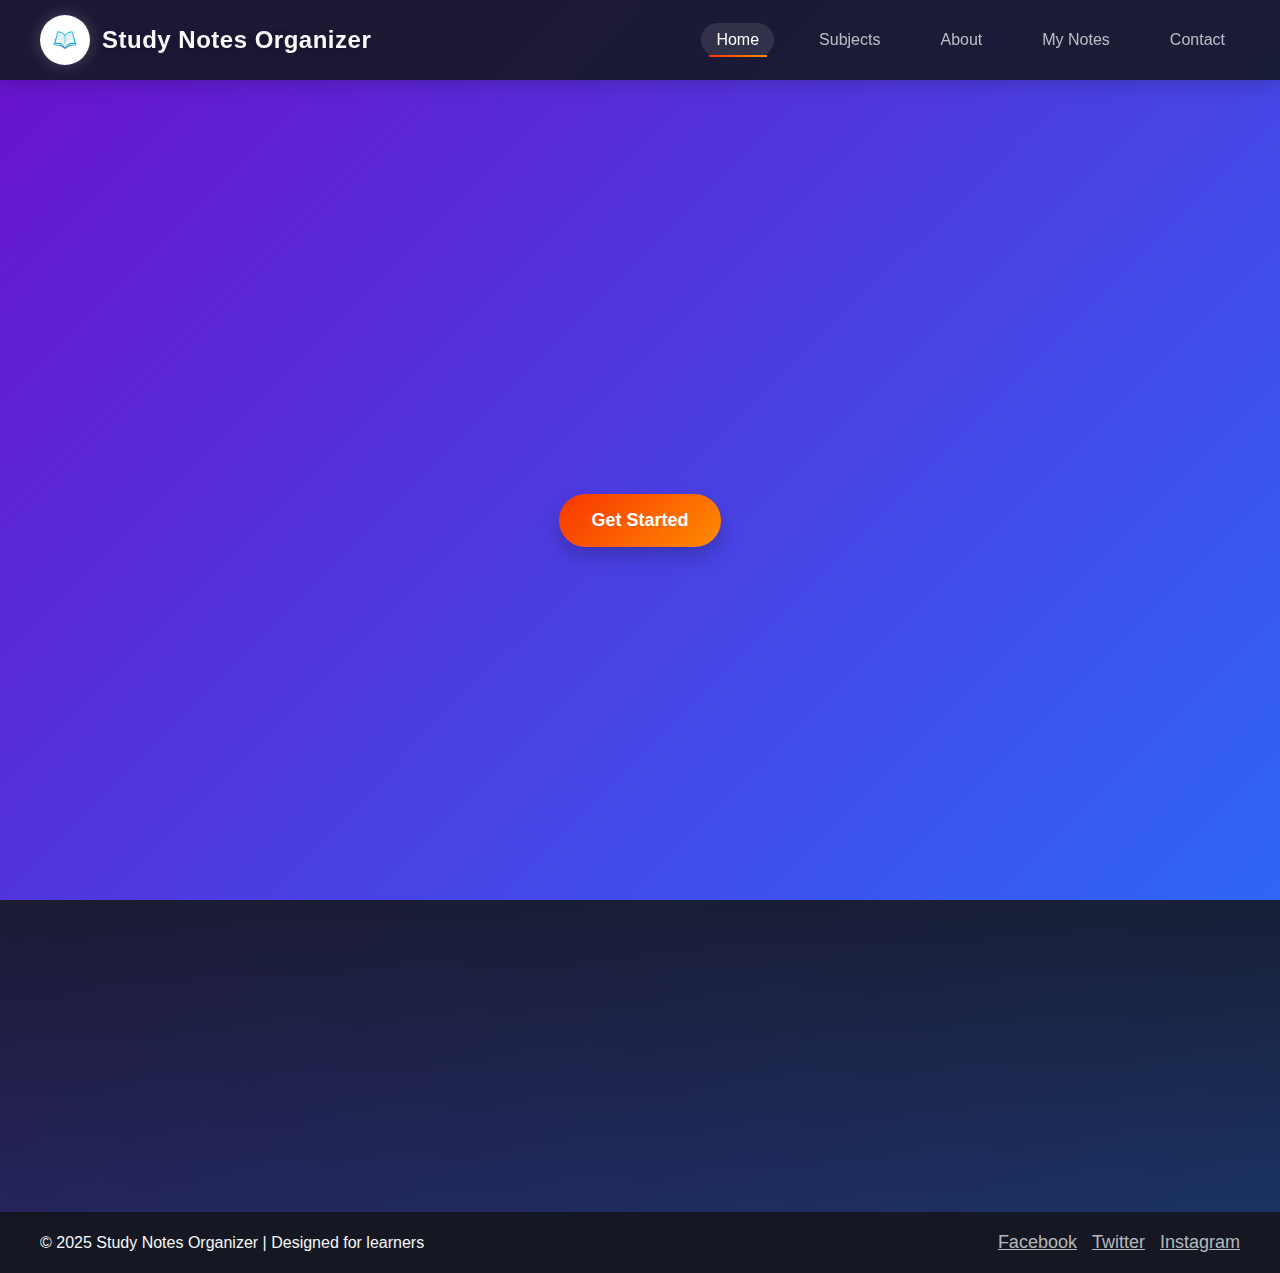
<file: index.html>
<!DOCTYPE html>
<html lang="en">
<head>
    <meta charset="UTF-8">
    <meta name="viewport" content="width=device-width, initial-scale=1.0">
    <title>Study Notes Organizer</title>
    <link rel="stylesheet" href="style.css">
</head>
<body>
    <div class="page-wrapper">
        <header>
            <div class="logo-container">
                <img src="2tuju-19.jpg" alt="Study Notes Logo" class="logo">
                <h1 class="title-text">Study Notes Organizer</h1>
            </div>
            <nav>
                <ul>
                    <li><a href="index.html" class="active">Home</a></li>
                    <li><a href="subjects.html">Subjects</a></li>
                    <li><a href="about.html">About</a></li>
                    <li><a href="my-notes.html">My Notes</a></li>
                    <li><a href="contact.html">Contact</a></li>
                </ul>
            </nav>
            <div class="menu-toggle">Menu</div>
        </header>

        <section class="hero">
            <div class="hero-content">
                <h2 class="fade-in">Organize Your Study Notes Easily</h2>
                <p class="subtitle fade-in">Effortlessly access and manage your subject notes in one place.</p>
                <a href="subjects.html" class="action-button pulse">Get Started</a>
            </div>
        </section>

        <section class="features stagger-animation">
            <div class="feature-card fade-in">
                <h3>Digital Notes</h3>
                <p>Access your notes anytime, anywhere on any device.</p>
            </div>
            <div class="feature-card fade-in">
                <h3>Organized Structure</h3>
                <p>Keep all your subjects organized in one place.</p>
            </div>
            <div class="feature-card fade-in">
                <h3>Study Smarter</h3>
                <p>Improve retention with structured study materials.</p>
            </div>
        </section>

        <footer>
            <div class="footer-content">
                <p>&copy; 2025 Study Notes Organizer | Designed for learners</p>
                <div class="social-icons">
                    <a href="#">Facebook</a>
                    <a href="#">Twitter</a>
                    <a href="#">Instagram</a>
                </div>
            </div>
        </footer>
    </div>
    <script src="script.js"></script>
</body>
</html>
</file>
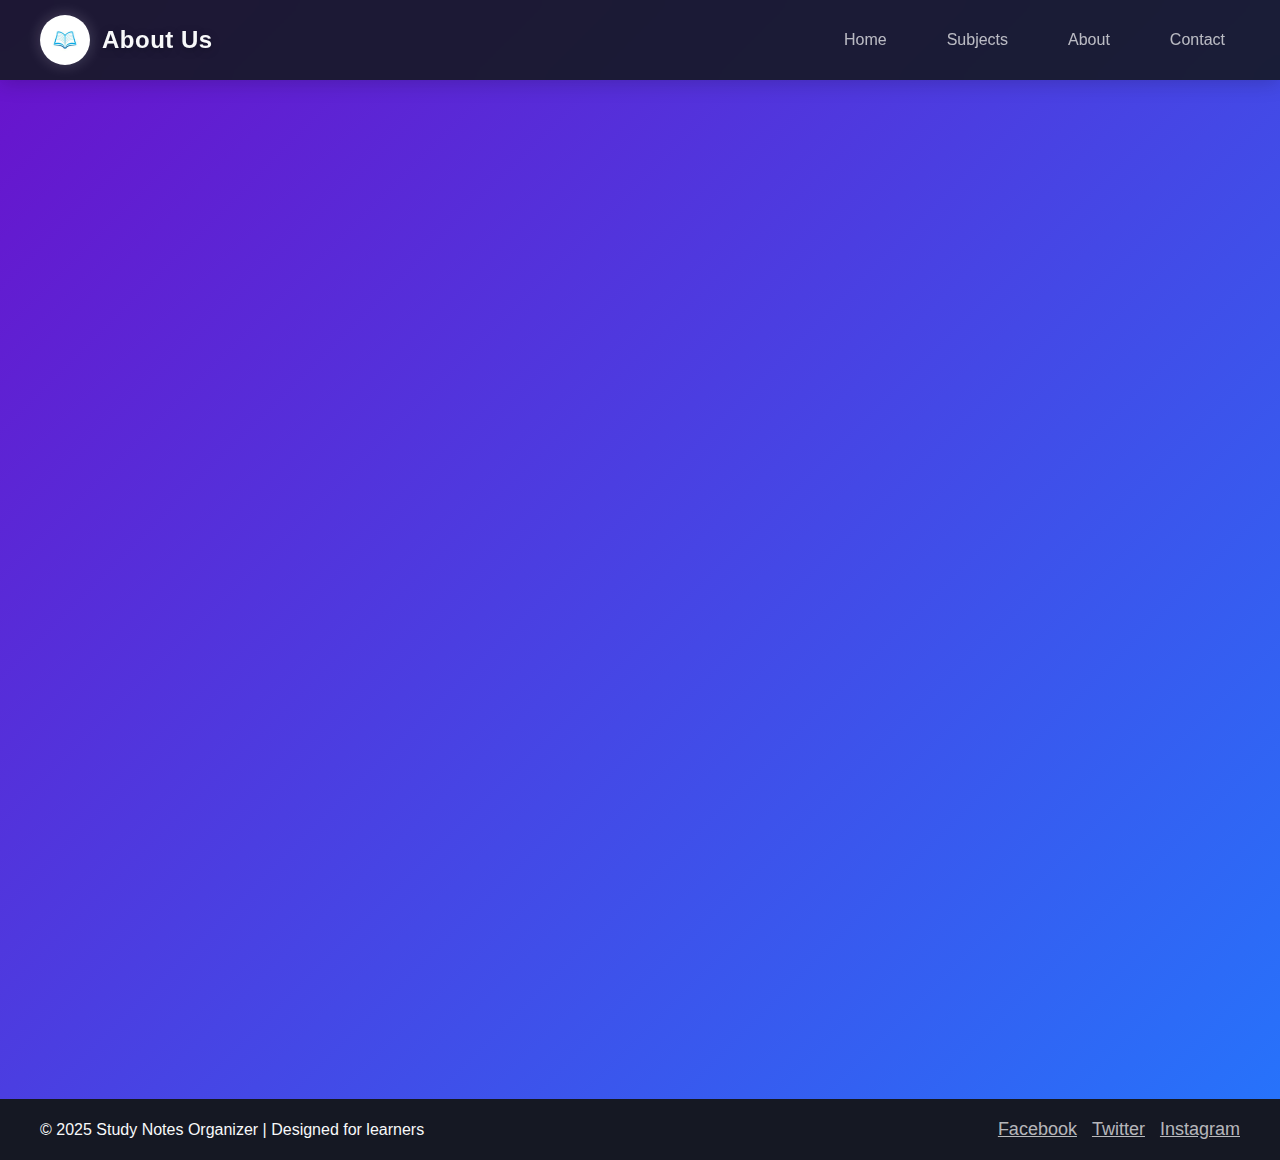
<file: about.html>
<!DOCTYPE html>
<html lang="en">
<head>
    <meta charset="UTF-8">
    <meta name="viewport" content="width=device-width, initial-scale=1.0">
    <title>About Us - Study Notes Organizer</title>
    <link rel="stylesheet" href="style.css">
</head>
<body>
    <div class="page-wrapper">
        <header>
            <div class="logo-container">
                <img src="2tuju-19.jpg" alt="Study Notes Logo" class="logo">
                <h1 class="title-text">About Us</h1>
            </div>
            <nav>
                <ul>
                    <li><a href="index.html">Home</a></li>
                    <li><a href="subjects.html">Subjects</a></li>
                    <li><a href="about.html">About</a></li>
                    <li><a href="contact.html">Contact</a></li>
                </ul>
            </nav>
            <div class="menu-toggle">Menu</div>
        </header>

        <section class="content-card fade-in">
            <div class="subject-header">
                <h2>About Us</h2>
            </div>
            
            <div class="topic-section">
                <div class="expandable-heading">
                    <h3>Our Mission</h3>
                </div>
                <div class="topic-content">
                    <div class="concept-card">
                        <p>We created this Study Notes Organizer to help students keep their notes structured, accessible, and easy to review. Our goal is to provide a platform that enhances learning through organization and accessibility.</p>
                        
                        <div class="mission-statement">
                            <blockquote>
                                "Empowering learners through structured knowledge and organized study materials."
                            </blockquote>
                        </div>
                        
                        <p>We believe that well-organized notes lead to better understanding and retention of information. Our platform is designed with students' needs in mind, making study materials easily accessible whenever and wherever they're needed.</p>
                    </div>
                </div>
            </div>
            
            <div class="topic-section">
                <div class="expandable-heading">
                    <h3>Why Use This Platform?</h3>
                </div>
                <div class="topic-content">
                    <div class="feature-benefits">
                        <div class="benefit-card">
                            <h4>Simple and Organized Layout</h4>
                            <p>Our clean interface makes it easy to find what you're looking for without distractions.</p>
                        </div>
                        
                        <div class="benefit-card">
                            <h4>Easily Access Subjects & Notes</h4>
                            <p>Quick navigation between different subjects and topic areas helps you find content fast.</p>
                        </div>
                        
                        <div class="benefit-card">
                            <h4>Beautiful Interface</h4>
                            <p>Aesthetically pleasing design creates a pleasant study environment.</p>
                        </div>
                        
                        <div class="benefit-card">
                            <h4>Mobile Responsive</h4>
                            <p>Study on any device with our fully responsive layout.</p>
                        </div>
                    </div>
                </div>
            </div>
            
            <div class="topic-section">
                <div class="expandable-heading">
                    <h3>Our Team</h3>
                </div>
                <div class="topic-content">
                    <p>Our platform is created by a dedicated team of educators and developers who are passionate about improving the learning experience for students worldwide.</p>
                    
                    <div class="team-values">
                        <div class="value-item">
                            <span>Education First</span>
                        </div>
                        <div class="value-item">
                            <span>Collaborative Learning</span>
                        </div>
                        <div class="value-item">
                            <span>Accessibility</span>
                        </div>
                        <div class="value-item">
                            <span>Innovation</span>
                        </div>
                    </div>
                </div>
            </div>
            
            <div class="study-tips">
                <h3>Learning Tips</h3>
                <ul>
                    <li>Study in 25-minute focused sessions with 5-minute breaks</li>
                    <li>Review notes regularly instead of cramming before exams</li>
                    <li>Connect new information to concepts you already understand</li>
                    <li>Teach what you learn to someone else to reinforce understanding</li>
                </ul>
            </div>
        </section>

        <footer>
            <div class="footer-content">
                <p>&copy; 2025 Study Notes Organizer | Designed for learners</p>
                <div class="social-icons">
                    <a href="#">Facebook</a>
                    <a href="#">Twitter</a>
                    <a href="#">Instagram</a>
                </div>
            </div>
        </footer>
    </div>
    <script src="script.js"></script>
</body>
</html>
</file>
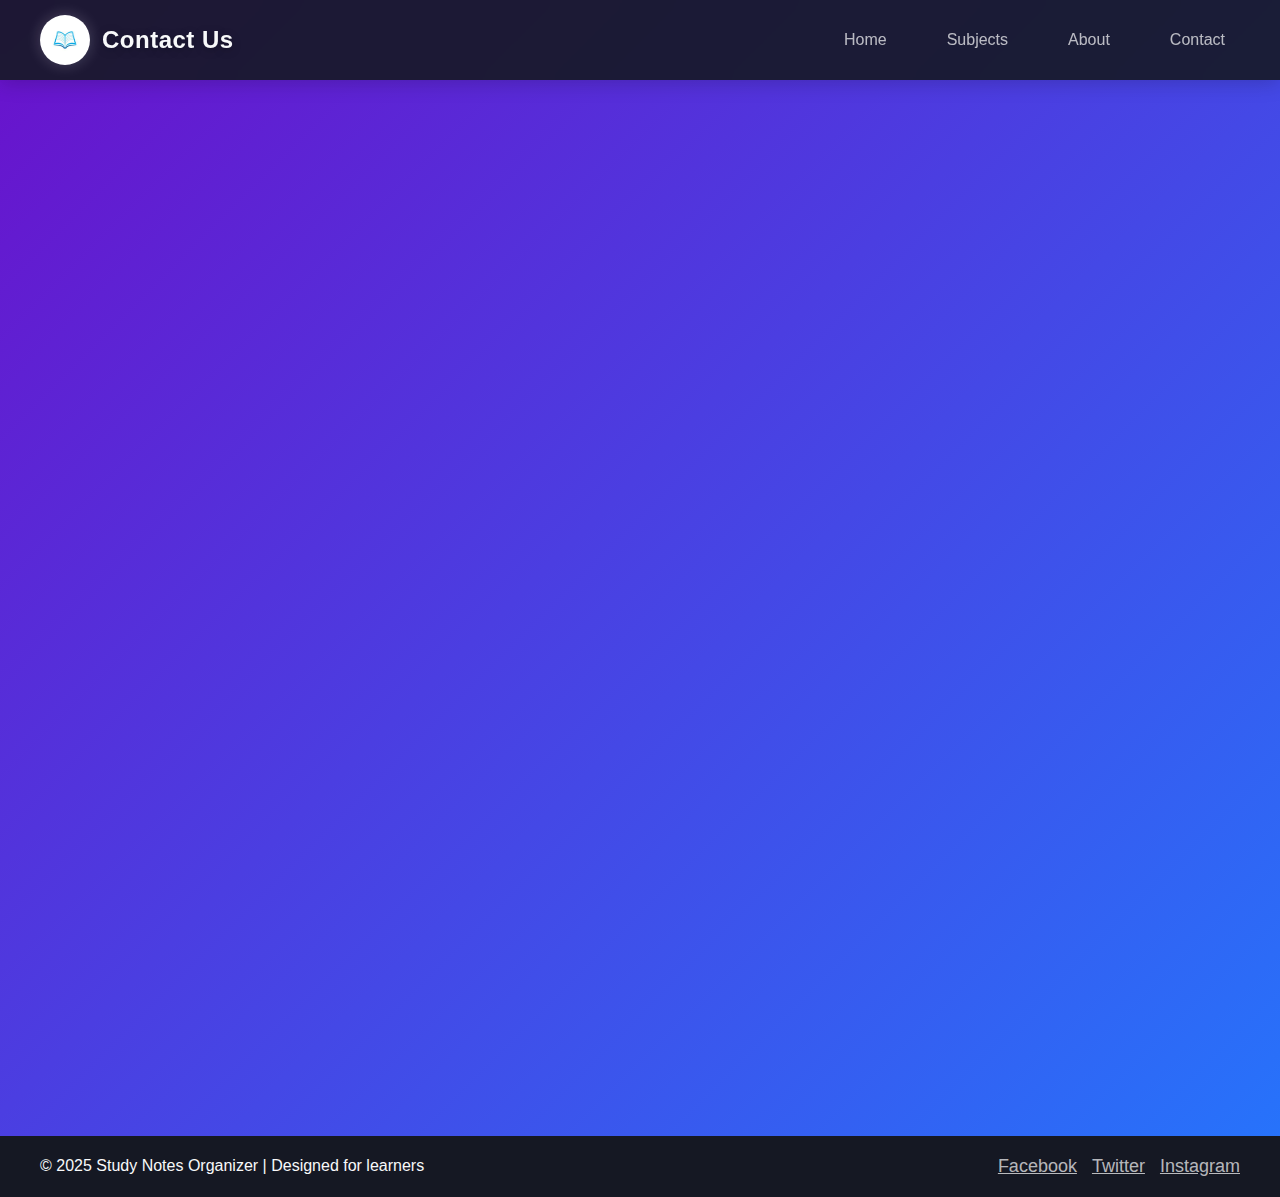
<file: contact.html>
<!DOCTYPE html>
<html lang="en">
<head>
    <meta charset="UTF-8">
    <meta name="viewport" content="width=device-width, initial-scale=1.0">
    <title>Contact Us - Study Notes Organizer</title>
    <link rel="stylesheet" href="style.css">
</head>
<body>
    <div class="page-wrapper">
        <header>
            <div class="logo-container">
                <img src="2tuju-19.jpg" alt="Study Notes Logo" class="logo">
                <h1 class="title-text">Contact Us</h1>
            </div>
            <nav>
                <ul>
                    <li><a href="index.html">Home</a></li>
                    <li><a href="subjects.html">Subjects</a></li>
                    <li><a href="about.html">About</a></li>
                    <li><a href="contact.html">Contact</a></li>
                </ul>
            </nav>
            <div class="menu-toggle">Menu</div>
        </header>

        <section class="content-card fade-in">
            <div class="subject-header">
                <h2>Get In Touch</h2>
            </div>
            
            <div class="topic-section">
                <div class="expandable-heading">
                    <h3>Contact Information</h3>
                </div>
                <div class="topic-content">
                    <div class="contact-info">
                        <div class="contact-item">
                            <div class="contact-details">
                                <h4>Email</h4>
                                <p>support@XYZ.com</p>
                                <p class="contact-note">We Usually  respond within 24 hours</p>
                            </div>
                        </div>
                        
                        <div class="contact-item">
                            <div class="contact-details">
                                <h4>Phone</h4>
                                <p>+91 XXXXX YYYYY</p>
                                <p class="contact-note">Available Monday-Friday, 9AM-5PM IST</p>
                            </div>
                        </div>
                        
                        <div class="contact-item">
                            <div class="contact-details">
                            </div>
                        </div>
                    </div>
                </div>
            </div>
            
            <div class="topic-section">
                <div class="expandable-heading">
                    <h3>Send Us a Message</h3>
                </div>
                <div class="topic-content">
                    <form class="contact-form">
                        <div class="form-row">
                            <div class="form-group">
                                <label for="name">Name</label>
                                <input type="text" id="name" placeholder="Your Name">
                            </div>
                            
                            <div class="form-group">
                                <label for="email">Email</label>
                                <input type="email" id="email" placeholder="Your Email">
                            </div>
                        </div>
                        
                        <div class="form-group">
                            <label for="subject">Subject</label>
                            <input type="text" id="subject" placeholder="Message Subject">
                        </div>
                        
                        <div class="form-group">
                            <label for="message">Message</label>
                            <textarea id="message" rows="5" placeholder="Your Message"></textarea>
                        </div>
                        
                        <button type="submit" class="submit-button">Send Message</button>
                    </form>
                </div>
            </div>
            
            <div class="topic-section">
                <div class="expandable-heading">
                    <h3>Connect With Us</h3>
                </div>
                <div class="topic-content">
                    <div class="social-connect">
                        <p>Follow us on social media for updates, study tips, and more!</p>
                        
                        <div class="social-links">
                            <a href="#" class="social-link facebook">Facebook</a>
                            <a href="#" class="social-link twitter">Twitter</a>
                            <a href="#" class="social-link instagram">Instagram</a>
                            <a href="#" class="social-link youtube">YouTube</a>
                        </div>
                    </div>
                </div>
            </div>
        </section>

        <footer>
            <div class="footer-content">
                <p>&copy; 2025 Study Notes Organizer | Designed for learners</p>
                <div class="social-icons">
                    <a href="#">Facebook</a>
                    <a href="#">Twitter</a>
                    <a href="#">Instagram</a>
                </div>
            </div>
        </footer>
    </div>
    <script src="script.js"></script>
</body>
</html>
</file>
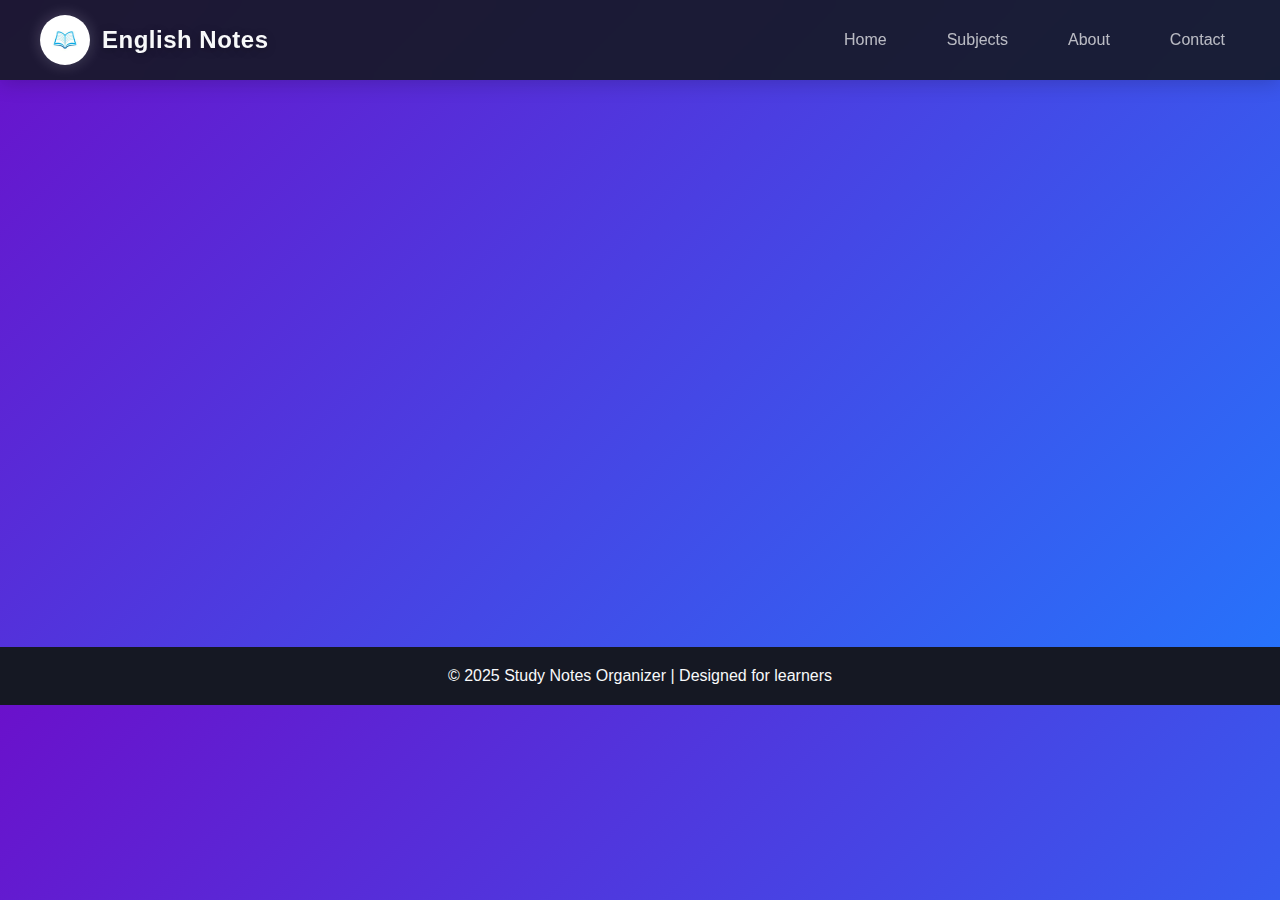
<file: english-notes.html>
<!DOCTYPE html>
<html lang="en">
<head>
    <meta charset="UTF-8">
    <meta name="viewport" content="width=device-width, initial-scale=1.0">
    <title>English Notes - Study Notes Organizer</title>
    <link rel="stylesheet" href="style.css">
</head>
<body>
    <header>
        <div class="logo-container">
            <img src="2tuju-19.jpg" alt="Study Notes Logo" class="logo">
            <h1 class="title-text">English Notes</h1>
        </div>
        <nav>
            <ul>
                <li><a href="index.html">Home</a></li>
                <li><a href="subjects.html">Subjects</a></li>
                <li><a href="about.html">About</a></li>
                <li><a href="contact.html">Contact</a></li>
            </ul>
        </nav>
    </header>

    <section class="content-card fade-in">
        <h2>Grammar</h2>
        <p><strong>Nouns:</strong> Person, place, or thing.</p>
        <p><strong>Verbs:</strong> Action words (run, jump, write).</p>

        <h2>Literature</h2>
        <p><strong>Example:</strong> William Shakespeare wrote famous plays like "Hamlet" and "Romeo & Juliet."</p>

        <h2>Writing Skills</h2>
        <p><strong>Essay Writing:</strong> Introduction, body paragraphs, conclusion.</p>
    </section>

    <footer>
        <p>&copy; 2025 Study Notes Organizer | Designed for learners</p>
    </footer>
</body>
</html>
</file>
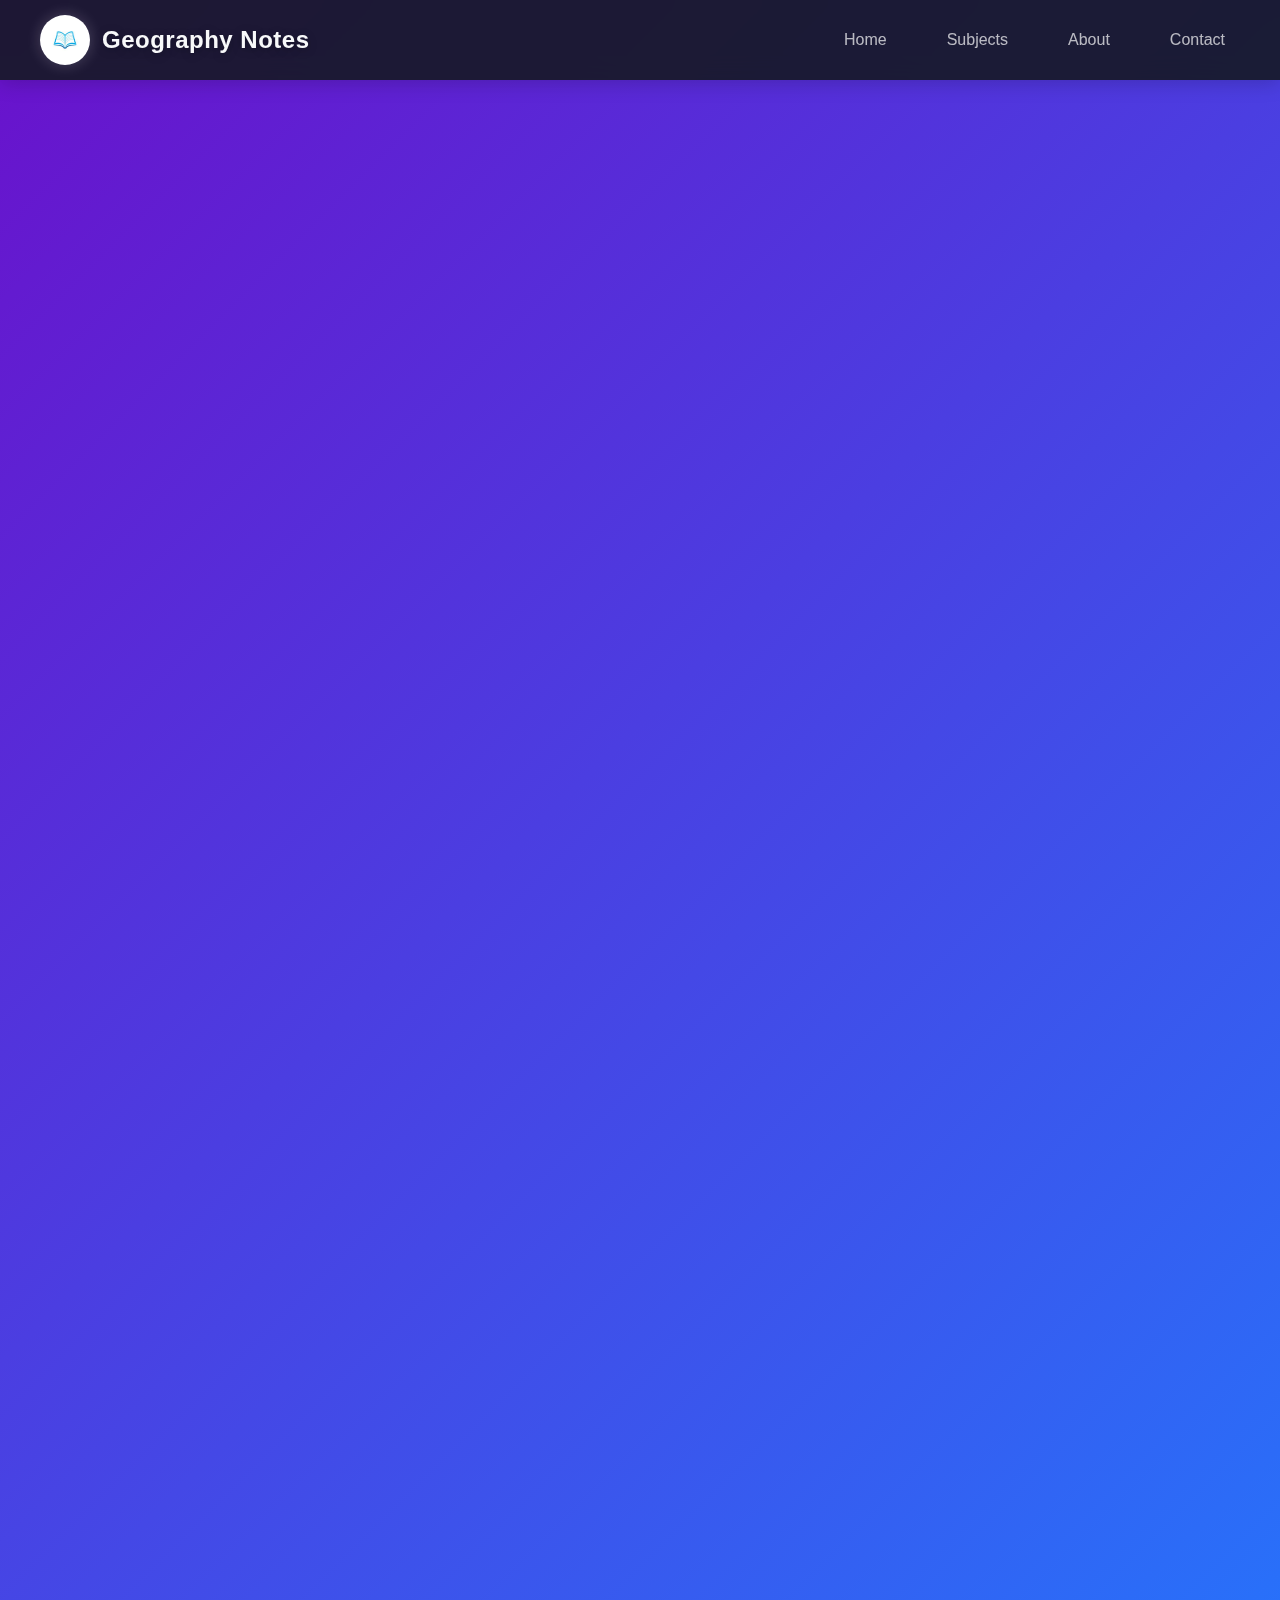
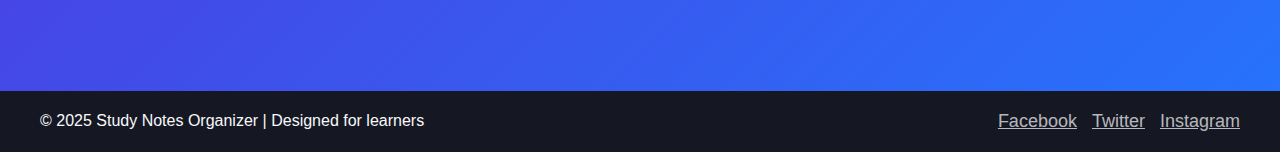
<file: geography-notes.html>
<!DOCTYPE html>
<html lang="en">
<head>
    <meta charset="UTF-8">
    <meta name="viewport" content="width=device-width, initial-scale=1.0">
    <title>Geography Notes - Study Notes Organizer</title>
    <link rel="stylesheet" href="style.css">
</head>
<body>
    <div class="page-wrapper">
        <header>
            <div class="logo-container">
                <img src="2tuju-19.jpg" alt="Study Notes Logo" class="logo">
                <h1 class="title-text">Geography Notes</h1>
            </div>
            <nav>
                <ul>
                    <li><a href="index.html">Home</a></li>
                    <li><a href="subjects.html">Subjects</a></li>
                    <li><a href="about.html">About</a></li>
                    <li><a href="contact.html">Contact</a></li>
                </ul>
            </nav>
            <div class="menu-toggle">Menu</div>
        </header>

        <section class="content-card fade-in">
            <div class="subject-header">
                <h2>Geography</h2>
            </div>
            
            <div class="topic-section">
                <div class="expandable-heading">
                    <h3>Continents & Oceans</h3>
                </div>
                <div class="topic-content">
                    <div class="world-map">
                        <div class="map-overlay"></div>
                    </div>
                    
                    <div class="geo-facts">
                        <div class="geo-fact-card">
                            <h4>Continents</h4>
                            <ul class="fact-list">
                                <li><strong>Asia:</strong> Largest continent (44.58 million km²)</li>
                                <li><strong>Africa:</strong> Second largest (30.37 million km²)</li>
                                <li><strong>North America:</strong> Third largest (24.71 million km²)</li>
                                <li><strong>South America:</strong> Fourth largest (17.84 million km²)</li>
                                <li><strong>Antarctica:</strong> Fifth largest (14.00 million km²)</li>
                                <li><strong>Europe:</strong> Sixth largest (10.18 million km²)</li>
                                <li><strong>Australia:</strong> Smallest continent (8.56 million km²)</li>
                            </ul>
                        </div>
                        
                        <div class="geo-fact-card">
                            <h4>Oceans</h4>
                            <ul class="fact-list">
                                <li><strong>Pacific:</strong> Largest and deepest ocean</li>
                                <li><strong>Atlantic:</strong> Second largest ocean</li>
                                <li><strong>Indian:</strong> Third largest ocean</li>
                                <li><strong>Southern:</strong> Fourth largest ocean</li>
                                <li><strong>Arctic:</strong> Smallest and shallowest ocean</li>
                            </ul>
                        </div>
                    </div>
                </div>
            </div>
            
            <div class="topic-section">
                <div class="expandable-heading">
                    <h3>Climate Zones</h3>
                </div>
                <div class="topic-content">
                    <div class="climate-comparison">
                        <div class="climate-zone tropical">
                            <br>
                            <h3><u>Tropical Climate</u></h3>
                            <p><strong>Location:</strong> Near the equator</p>
                            <p><strong>Characteristics:</strong> Hot and humid year-round</p>
                            <p><strong>Examples:</strong> Amazon Rainforest, Congo Basin</p>
                        </div>
                        
                        <div class="climate-zone temperate">
                            <h3><u>Temperate Climate</u></h3><br>
                            <p><strong>Location:</strong> Between tropics and polar regions</p>
                            <p><strong>Characteristics:</strong> Four distinct seasons</p>
                            <p><strong>Examples:</strong> Western Europe, Eastern USA</p>
                        </div>
                        
                        <div class="climate-zone polar">
                            <h3><u>Polar Climate</u></h3><br>
                            <p><strong>Location:</strong> Arctic and Antarctic regions</p>
                            <p><strong>Characteristics:</strong> Extremely cold year-round</p>
                            <p><strong>Examples:</strong> Antarctica, Greenland</p>
                        </div>
                    </div>
                    
                    <div class="climate-info">
                        <h4>Climate Change Effects:</h4>
                        <ul>
                            <li>Rising global temperatures</li>
                            <li>Melting ice caps and glaciers</li>
                            <li>Rising sea levels</li>
                            <li>Increase in extreme weather events</li>
                            <li>Shifting of climate zones</li>
                        </ul>
                    </div>
                </div>
            </div>
            
            <div class="topic-section">
                <div class="expandable-heading">
                    <h3><u>Landforms</u></h3><br>
                </div>
                <div class="topic-content">
                    <div class="landform-gallery">
                        <div class="landform-card">
                            <div class="landform-image mountains"></div>
                            <h4>Mountains</h4>
                            <p>Formed by tectonic plate collisions or volcanic activity</p>
                            <p><strong>Examples:</strong> Himalayas, Andes, Alps</p>
                        </div>
                        
                        <div class="landform-card">
                            <div class="landform-image plains"></div>
                            <h4>Plains</h4>
                            <p>Flat or gently rolling land with few elevation changes</p>
                            <p><strong>Examples:</strong> Great Plains, Russian Steppes</p>
                        </div>
                        
                        <div class="landform-card">
                            <div class="landform-image plateaus"></div>
                            <h4>Plateaus</h4>
                            <p>Flat elevated areas with steep sides</p>
                            <p><strong>Examples:</strong> Tibetan Plateau, Colorado Plateau</p>
                        </div>
                    </div>
                </div>
            </div>
            
            <div class="study-tips">
                <h3>Study Tips</h3>
                <ul>
                    <li>Use maps to visualize geographic locations</li>
                    <li>Create flashcards for countries and capitals</li>
                    <li>Study the relationships between geography and human societies</li>
                    <li>Connect physical geography with climate patterns</li>
                </ul>
            </div>
        </section>

        <footer>
            <div class="footer-content">
                <p>&copy; 2025 Study Notes Organizer | Designed for learners</p>
                <div class="social-icons">
                    <a href="#">Facebook</a>
                    <a href="#">Twitter</a>
                    <a href="#">Instagram</a>
                </div>
            </div>
        </footer>
    </div>
    <script src="script.js"></script>
</body>
</html>
</file>
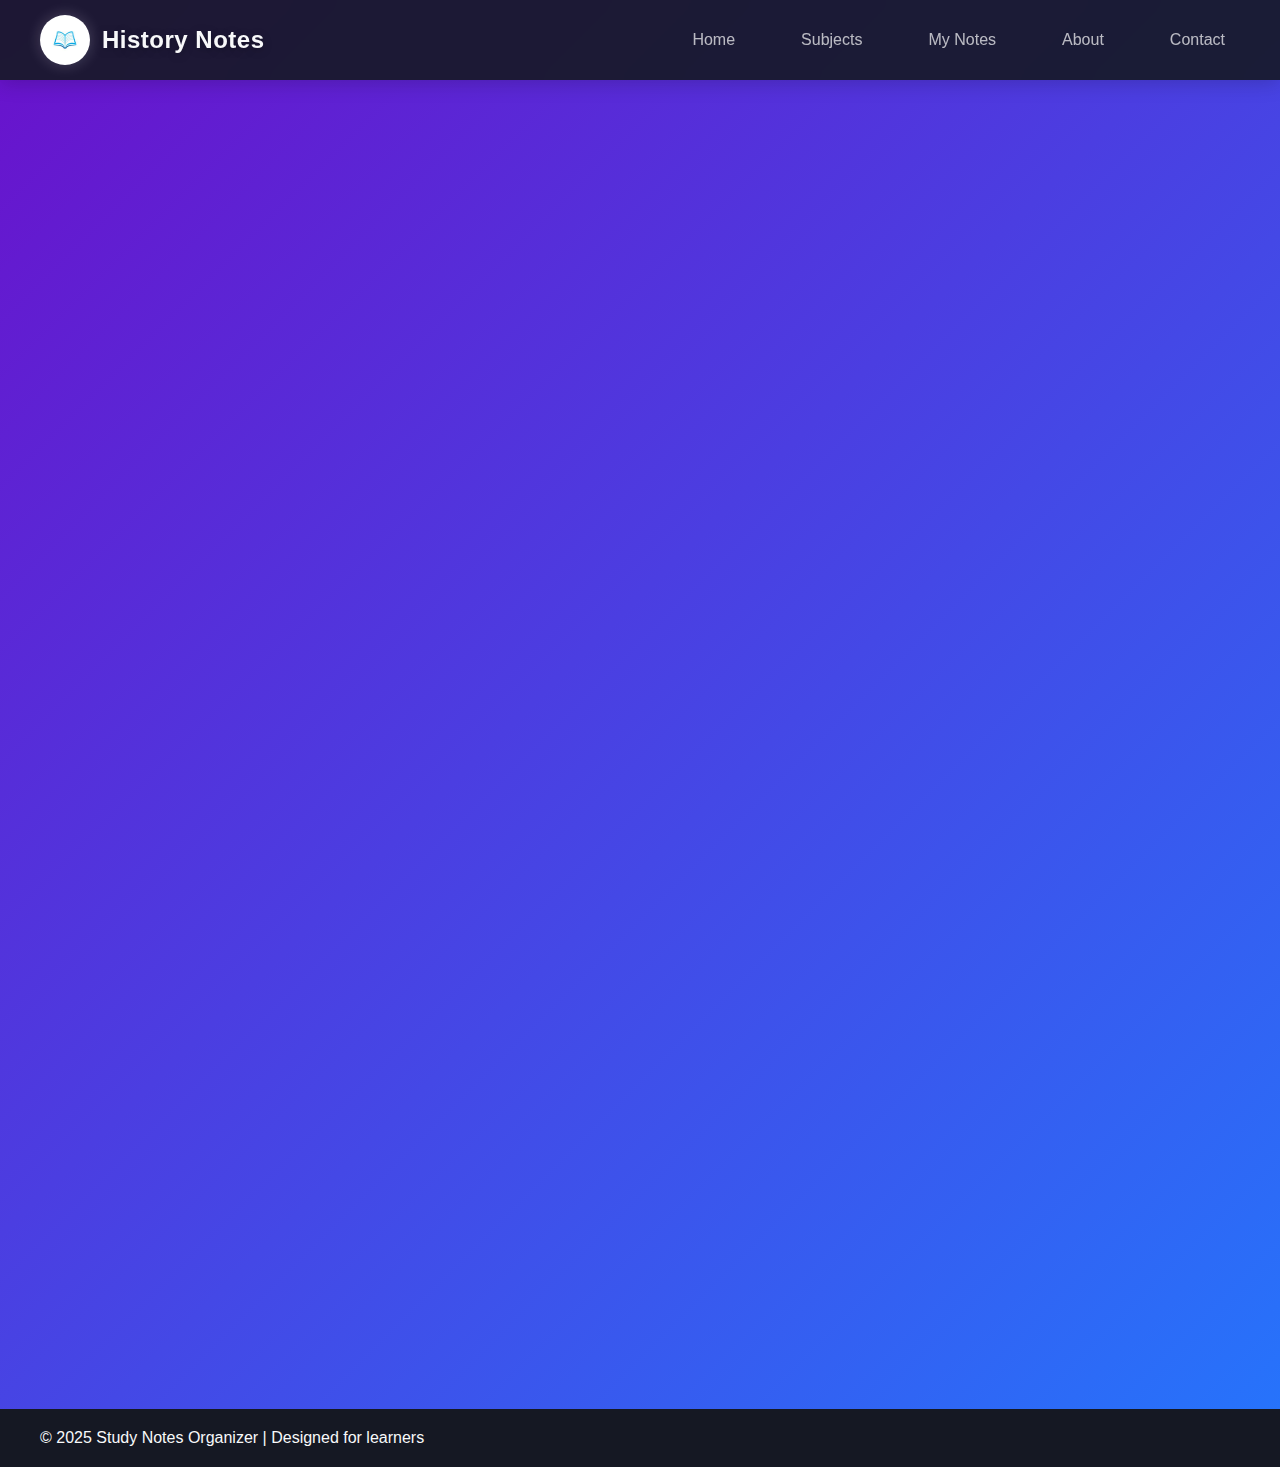
<file: history-notes.html>
<!DOCTYPE html>
<html lang="en">
<head>
    <meta charset="UTF-8">
    <meta name="viewport" content="width=device-width, initial-scale=1.0">
    <title>History Notes - Study Notes Organizer</title>
    <link rel="stylesheet" href="style.css">
</head>
<body>
    <div class="page-wrapper">
        <header>
            <div class="logo-container">
                <img src="2tuju-19.jpg" alt="Study Notes Logo" class="logo">
                <h1 class="title-text">History Notes</h1>
            </div>
            <nav>
                <ul>
                    <li><a href="index.html"><i class="fas fa-home"></i> Home</a></li>
                    <li><a href="subjects.html"><i class="fas fa-book"></i> Subjects</a></li>
                    <li><a href="my-notes.html"><i class="fas fa-sticky-note"></i> My Notes</a></li>
                    <li><a href="about.html"><i class="fas fa-info-circle"></i> About</a></li>
                    <li><a href="contact.html"><i class="fas fa-envelope"></i> Contact</a></li>
                </ul>
            </nav>
            <div class="menu-toggle">
                <i class="fas fa-bars"></i>
            </div>
        </header>

        <section class="content-card fade-in">
            <div class="subject-header">
                <i class="fas fa-landmark subject-icon"></i>
                <h2>History</h2>
            </div>
            
            <div class="timeline">
                <div class="timeline-item left fade-in">
                    <div class="timeline-content">
                        <div class="timeline-date">3500-500 BCE</div>
                        <h3>Ancient Civilizations</h3>
                        <div class="timeline-details">
                            <p><strong>Mesopotamia:</strong> Developed the first writing system (cuneiform), located between the Tigris and Euphrates rivers in modern-day Iraq.</p>
                            <p><strong>Egypt:</strong> Built pyramids and had a strong centralized government led by pharaohs, located along the Nile River.</p>
                            <p><strong>Indus Valley:</strong> One of the earliest urban cultures with advanced city planning and drainage systems.</p>
                        </div>
                    </div>
                </div>
                
                <div class="timeline-item right fade-in">
                    <div class="timeline-content">
                        <div class="timeline-date">500 BCE-500 CE</div>
                        <h3>Classical Period</h3>
                        <div class="timeline-details">
                            <p><strong>Ancient Greece:</strong> Development of democracy, philosophy, and the arts.</p>
                            <p><strong>Roman Empire:</strong> Expanded throughout Europe, North Africa, and the Middle East. Notable for its governance, architecture, and military.</p>
                            <p><strong>Han Dynasty:</strong> Period of Chinese cultural and territorial expansion.</p>
                        </div>
                    </div>
                </div>
                
                <div class="timeline-item left fade-in">
                    <div class="timeline-content">
                        <div class="timeline-date">1914-1918</div>
                        <h3>World War I</h3>
                        <div class="timeline-details">
                            <p><strong>Causes:</strong> Militarism, alliances, imperialism, and nationalism.</p>
                            <p><strong>Major Players:</strong> Allied Powers (Britain, France, Russia, Italy, and the United States) versus Central Powers (Germany, Austria-Hungary, Ottoman Empire).</p>
                            <p><strong>Outcome:</strong> Defeat of Central Powers, Treaty of Versailles, collapse of empires.</p>
                        </div>
                    </div>
                </div>
                
                <div class="timeline-item right fade-in">
                    <div class="timeline-content">
                        <div class="timeline-date">1939-1945</div>
                        <h3>World War II</h3>
                        <div class="timeline-details">
                            <p><strong>Causes:</strong> Rise of fascism, effects of Treaty of Versailles, global economic depression.</p>
                            <p><strong>Major Players:</strong> Allied Powers (US, UK, France, USSR) versus Axis Powers (Germany, Italy, Japan).</p>
                            <p><strong>Outcome:</strong> Defeat of Axis Powers, creation of United Nations, beginning of Cold War.</p>
                        </div>
                    </div>
                </div>
                
                <div class="timeline-item left fade-in">
                    <div class="timeline-content">
                        <div class="timeline-date">1947</div>
                        <h3>Indian Independence</h3>
                        <div class="timeline-details">
                            <p><strong>Freedom Struggle:</strong> Led by Mahatma Gandhi, who advocated for non-violent resistance against British rule.</p>
                            <p><strong>Outcome:</strong> Independence and partition of British India into India and Pakistan.</p>
                            <p><strong>Impact:</strong> End of British colonial rule, emergence of two new nations.</p>
                        </div>
                    </div>
                </div>
            </div>
            
            <div class="study-tips">
                <h3><i class="fas fa-lightbulb"></i> Study Tips</h3>
                <ul>
                    <li>Create timelines to visualize chronological events</li>
                    <li>Focus on causes and effects rather than just memorizing dates</li>
                    <li>Connect historical events to understand broader patterns</li>
                    <li>Use mnemonics to remember key dates and figures</li>
                </ul>
            </div>
        </section>

        <footer>
            <div class="footer-content">
                <p>&copy; 2025 Study Notes Organizer | Designed for learners</p>
                <div class="social-icons">
                    <a href="#"><i class="fab fa-facebook"></i></a>
                    <a href="#"><i class="fab fa-twitter"></i></a>
                    <a href="#"><i class="fab fa-instagram"></i></a>
                </div>
            </div>
        </footer>
    </div>
    <script src="script.js"></script>
</body>
</html>
</file>
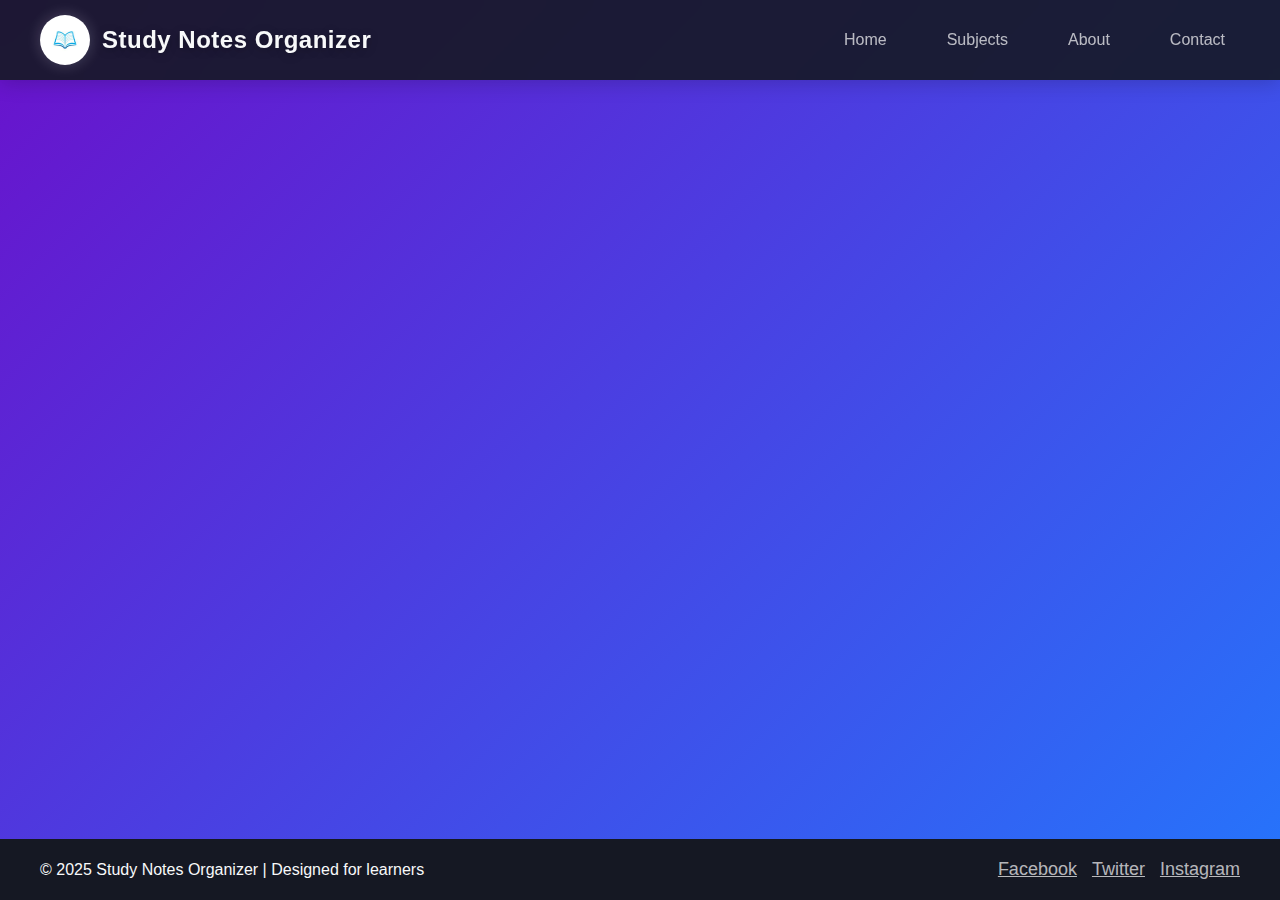
<file: login.html>
<!DOCTYPE html>
<html lang="en">
<head>
    <meta charset="UTF-8">
    <meta name="viewport" content="width=device-width, initial-scale=1.0">
    <title>Login - Study Notes Organizer</title>
    <link rel="stylesheet" href="style.css">
</head>
<body>
    <div class="page-wrapper">
        <header>
            <div class="logo-container">
                <img src="2tuju-19.jpg" alt="Study Notes Logo" class="logo">
                <h1 class="title-text">Study Notes Organizer</h1>
            </div>
            <nav>
                <ul>
                    <li><a href="index.html">Home</a></li>
                    <li><a href="subjects.html">Subjects</a></li>
                    <li><a href="about.html">About</a></li>
                    <li><a href="contact.html">Contact</a></li>
                </ul>
            </nav>
            <div class="menu-toggle">Menu</div>
        </header>

        <section class="content-card fade-in">
            <div class="subject-header">
                <h2>Login</h2>
            </div>
            
            <div id="loginContainer">
                <form id="loginForm">
                    <div class="form-group">
                        <label for="username">Username:</label>
                        <input type="text" id="username" placeholder="Enter your username" required>
                        <span id="usernameError" class="error-message"></span>
                    </div>
                    <div class="form-group">
                        <label for="password">Password:</label>
                        <input type="password" id="password" placeholder="Enter your password" required>
                        <span id="passwordError" class="error-message"></span>
                    </div>
                    <button type="submit" class="action-button">Login</button>
                </form>
                <div class="register-link">
                    <p>Don't have an account? <a href="javascript:void(0)" id="showRegister">Register here</a></p>
                </div>
            </div>

            <div id="registerContainer" style="display: none;">
                <form id="registerForm">
                    <div class="form-group">
                        <label for="newUsername">Username:</label>
                        <input type="text" id="newUsername" placeholder="Choose a username (at least 4 characters)" required>
                        <span id="newUsernameError" class="error-message"></span>
                    </div>
                    <div class="form-group">
                        <label for="email">Email:</label>
                        <input type="email" id="email" placeholder="Enter your email address" required>
                        <span id="emailError" class="error-message"></span>
                    </div>
                    <div class="form-group">
                        <label for="newPassword">Password:</label>
                        <input type="password" id="newPassword" placeholder="Choose a password (minimum 8 characters)" required>
                        <span id="newPasswordError" class="error-message"></span>
                    </div>
                    <div class="form-group">
                        <label for="confirmPassword">Confirm Password:</label>
                        <input type="password" id="confirmPassword" placeholder="Confirm your password" required>
                        <span id="confirmPasswordError" class="error-message"></span>
                    </div>
                    <button type="submit" class="action-button">Register</button>
                </form>
                <div class="login-link">
                    <p>Already have an account? <a href="javascript:void(0)" id="showLogin">Login here</a></p>
                </div>
            </div>
        </section>

        <footer>
            <div class="footer-content">
                <p>&copy; 2025 Study Notes Organizer | Designed for learners</p>
                <div class="social-icons">
                    <a href="#">Facebook</a>
                    <a href="#">Twitter</a>
                    <a href="#">Instagram</a>
                </div>
            </div>
        </footer>
    </div>
    <script src="script.js"></script>
    <script src="login.js"></script>
</body>
</html>
</file>
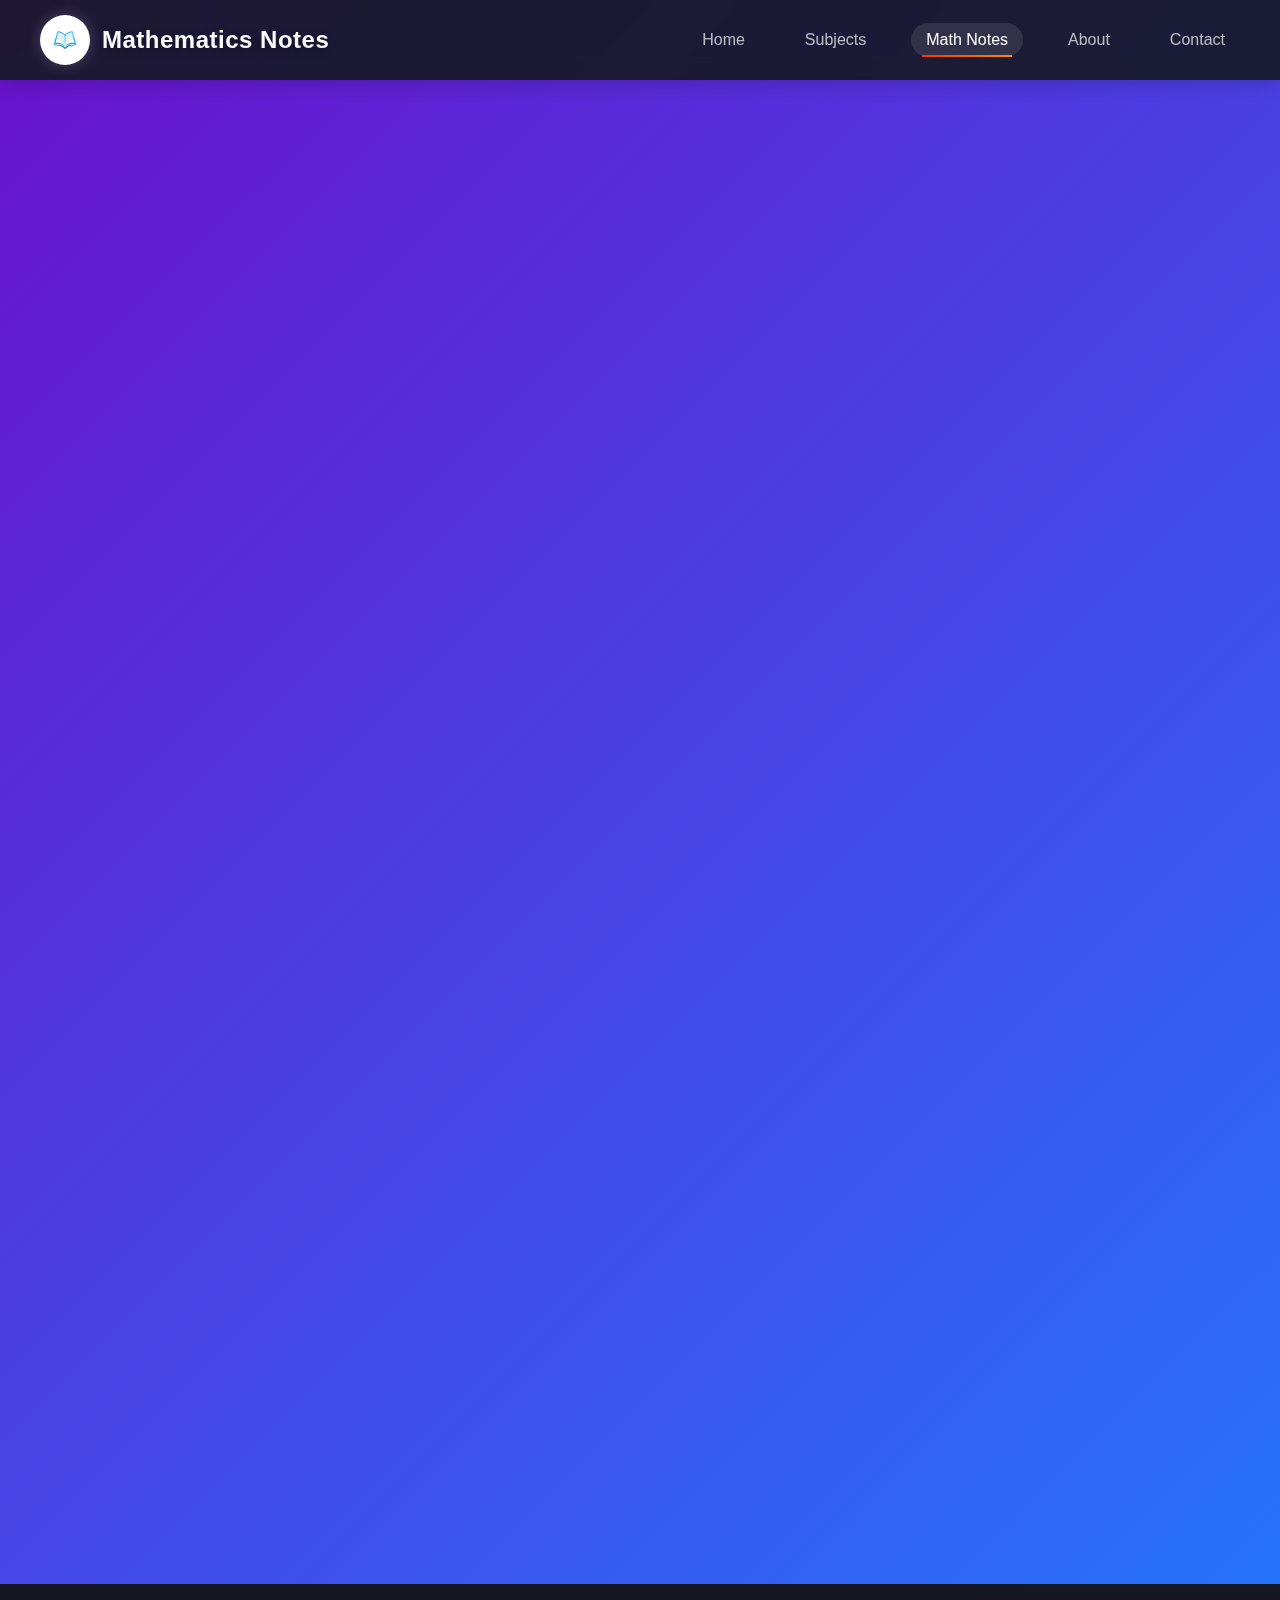
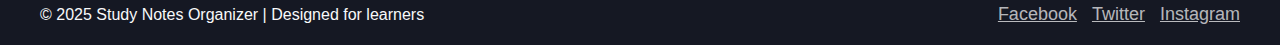
<file: math-notes.html>
<!DOCTYPE html>
<html lang="en">
<head>
    <meta charset="UTF-8">
    <meta name="viewport" content="width=device-width, initial-scale=1.0">
    <title>Math Notes - Study Notes Organizer</title>
    <link rel="stylesheet" href="style.css">
</head>
<body>
    <div class="page-wrapper">
        <header>
            <div class="logo-container">
                <img src="2tuju-19.jpg" alt="Study Notes Logo" class="logo">
                <h1 class="title-text">Mathematics Notes</h1>
            </div>
            <nav>
                <ul>
                    <li><a href="index.html">Home</a></li>
                    <li><a href="subjects.html">Subjects</a></li>
                    <li><a href="my-notes.html" class="active">Math Notes</a></li>
                    <li><a href="about.html">About</a></li>
                    <li><a href="contact.html">Contact</a></li>
                </ul>
            </nav>
            <div class="menu-toggle">Menu</div>
        </header>

        <section class="content-card fade-in">
            <div class="subject-header">
                <h2>Mathematics</h2>
            </div>
            
            <div class="topic-section">
                <div class="expandable-heading">
                    <h3>Algebra</h3>
                </div>
                <div class="topic-content">
                    <p>Algebra is the study of mathematical symbols and the rules for manipulating them.</p>
                    <div class="example-box">
                        <h4>Example:</h4>
                        <p>Solve for x: <span class="formula">2x + 3 = 7</span></p>
                        <div class="solution">
                            <p>Step 1: Subtract 3 from both sides</p>
                            <p class="formula">2x = 4</p>
                            <p>Step 2: Divide both sides by 2</p>
                            <p class="formula">x = 2</p>
                        </div>
                    </div>
                    
                    <div class="formula-box">
                        <h4>Key Formulas:</h4>
                        <p><span class="formula">(a + b)² = a² + 2ab + b²</span></p>
                        <p><span class="formula">(a - b)² = a² - 2ab + b²</span></p>
                        <p><span class="formula">a² - b² = (a + b)(a - b)</span></p>
                    </div>
                </div>
            </div>
            
            <div class="topic-section">
                <div class="expandable-heading">
                    <h3>Geometry</h3>
                </div>
                <div class="topic-content">
                    <p>Geometry deals with shapes, sizes, and the properties of space.</p>
                    <div class="example-box">
                        <h4>Triangle Types:</h4>
                        <div class="image-gallery">
                            <div class="math-figure">
                                <div class="triangle equilateral"></div>
                                <p>Equilateral: All sides equal, all angles 60°</p>
                            </div>
                            <div class="math-figure">
                                <div class="triangle isosceles"></div>
                                <p>Isosceles: Two sides equal</p>
                            </div>
                            <div class="math-figure">
                                <div class="triangle scalene"></div>
                                <p>Scalene: No sides equal</p>
                            </div>
                        </div>
                    </div>
                    
                    <div class="formula-box">
                        <h4>Area Formulas:</h4>
                        <p>Triangle: <span class="formula">A = ½ × b × h</span></p>
                        <p>Circle: <span class="formula">A = πr²</span></p>
                        <p>Rectangle: <span class="formula">A = l × w</span></p>
                    </div>
                </div>
            </div>
            
            <div class="topic-section">
                <div class="expandable-heading">
                    <h3>Calculus</h3>
                </div>
                <div class="topic-content">
                    <p>Calculus is the mathematical study of continuous change.</p>
                    <div class="example-box">
                        <h4>Basic Concepts:</h4>
                        <p>Limits: The value a function approaches as the input approaches some value</p>
                        <p>Derivatives: Rate of change of a function</p>
                        <p>Integrals: Area under a curve</p>
                    </div>
                    
                    <div class="formula-box">
                        <h4>Common Derivatives:</h4>
                        <p><span class="formula">d/dx(x^n) = nx^(n-1)</span></p>
                        <p><span class="formula">d/dx(sin x) = cos x</span></p>
                        <p><span class="formula">d/dx(e^x) = e^x</span></p>
                    </div>
                </div>
            </div>
            
            <div class="study-tips">
                <h3>Study Tips</h3>
                <ul>
                    <li>Practice problems regularly</li>
                    <li>Create formula flash cards</li>
                    <li>Understand concepts, don't just memorize</li>
                    <li>Teach concepts to others to deepen understanding</li>
                </ul>
            </div>
        </section>

        <footer>
            <div class="footer-content">
                <p>&copy; 2025 Study Notes Organizer | Designed for learners</p>
                <div class="social-icons">
                    <a href="#">Facebook</a>
                    <a href="#">Twitter</a>
                    <a href="#">Instagram</a>
                </div>
            </div>
        </footer>
    </div>
    
    <script src="script.js"></script>
</body>
</html>
</file>
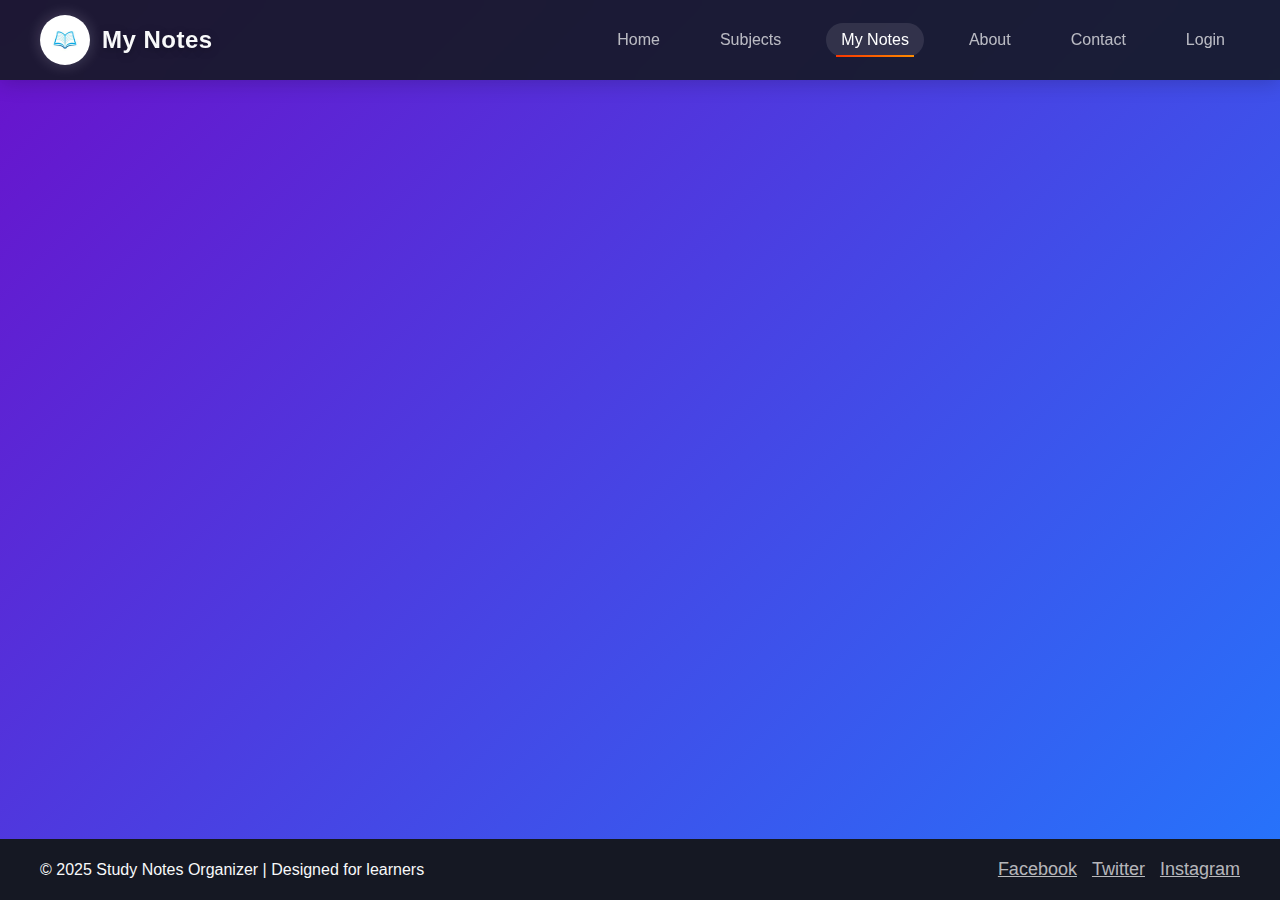
<file: my-notes.html>
<!DOCTYPE html>
<html lang="en">
<head>
    <meta charset="UTF-8">
    <meta name="viewport" content="width=device-width, initial-scale=1.0">
    <title>My Notes - Study Notes Organizer</title>
    <link rel="stylesheet" href="style.css">
</head>
<body>
    <div class="page-wrapper">
        <header>
            <div class="logo-container">
                <img src="2tuju-19.jpg" alt="Study Notes Logo" class="logo">
                <h1 class="title-text">My Notes</h1>
            </div>
            <nav>
                <ul>
                    <li><a href="index.html">Home</a></li>
                    <li><a href="subjects.html">Subjects</a></li>
                    <li><a href="my-notes.html" class="active">My Notes</a></li>
                    <li><a href="about.html">About</a></li>
                    <li><a href="contact.html">Contact</a></li>
                    <li><a href="login.html" id="loginNav"><span id="loginText">Login</span></a></li>
                </ul>
            </nav>
            <div class="menu-toggle">Menu</div>
        </header>

        <section class="content-card fade-in">
            <div class="subject-header">
                <h2>My Notes</h2>
                <div id="loginPrompt">
                    <p>Please <a href="login.html">login</a> to access your notes.</p>
                </div>
            </div>
            
            <div id="notesContainer" style="display: none;">
                <div class="notes-section">
                    <h3>Create New Note</h3>
                    <div class="form-group">
                        <label for="noteTitle">Title:</label>
                        <input type="text" id="noteTitle" placeholder="Note title" required>
                    </div>
                    <div class="form-group">
                        <label for="noteSubject">Subject:</label>
                        <select id="noteSubject">
                            <option value="math">Mathematics</option>
                            <option value="science">Science</option>
                            <option value="english">English</option>
                            <option value="history">History</option>
                            <option value="geography">Geography</option>
                            <option value="other">Other</option>
                        </select>
                    </div>
                    <div class="form-group">
                        <label for="noteInput">Content:</label>
                        <textarea id="noteInput" placeholder="Write your note here..." rows="6"></textarea>
                    </div>
                    <button onclick="saveNote()" class="action-button">Save Note</button>
                </div>
                
                <div class="notes-section">
                    <h3>Search Notes</h3>
                    <div class="form-group">
                        <label for="regexSearch">Search:</label>
                        <input type="text" id="regexSearch">
                        <button onclick="runRegexSearch()" class="action-button">Search</button>
                    </div>
                    <div id="regexResult" class="result-box"></div>
                </div>
                
                <div class="notes-section">
                    <div id="notesDisplay"></div>
                </div>
            </div>
        </section>

        <footer>
            <div class="footer-content">
                <p>&copy; 2025 Study Notes Organizer | Designed for learners</p>
                <div class="social-icons">
                    <a href="#">Facebook</a>
                    <a href="#">Twitter</a>
                    <a href="#">Instagram</a>
                </div>
            </div>
        </footer>
    </div>
    <script src="script.js"></script>
</body>
</html>
</file>
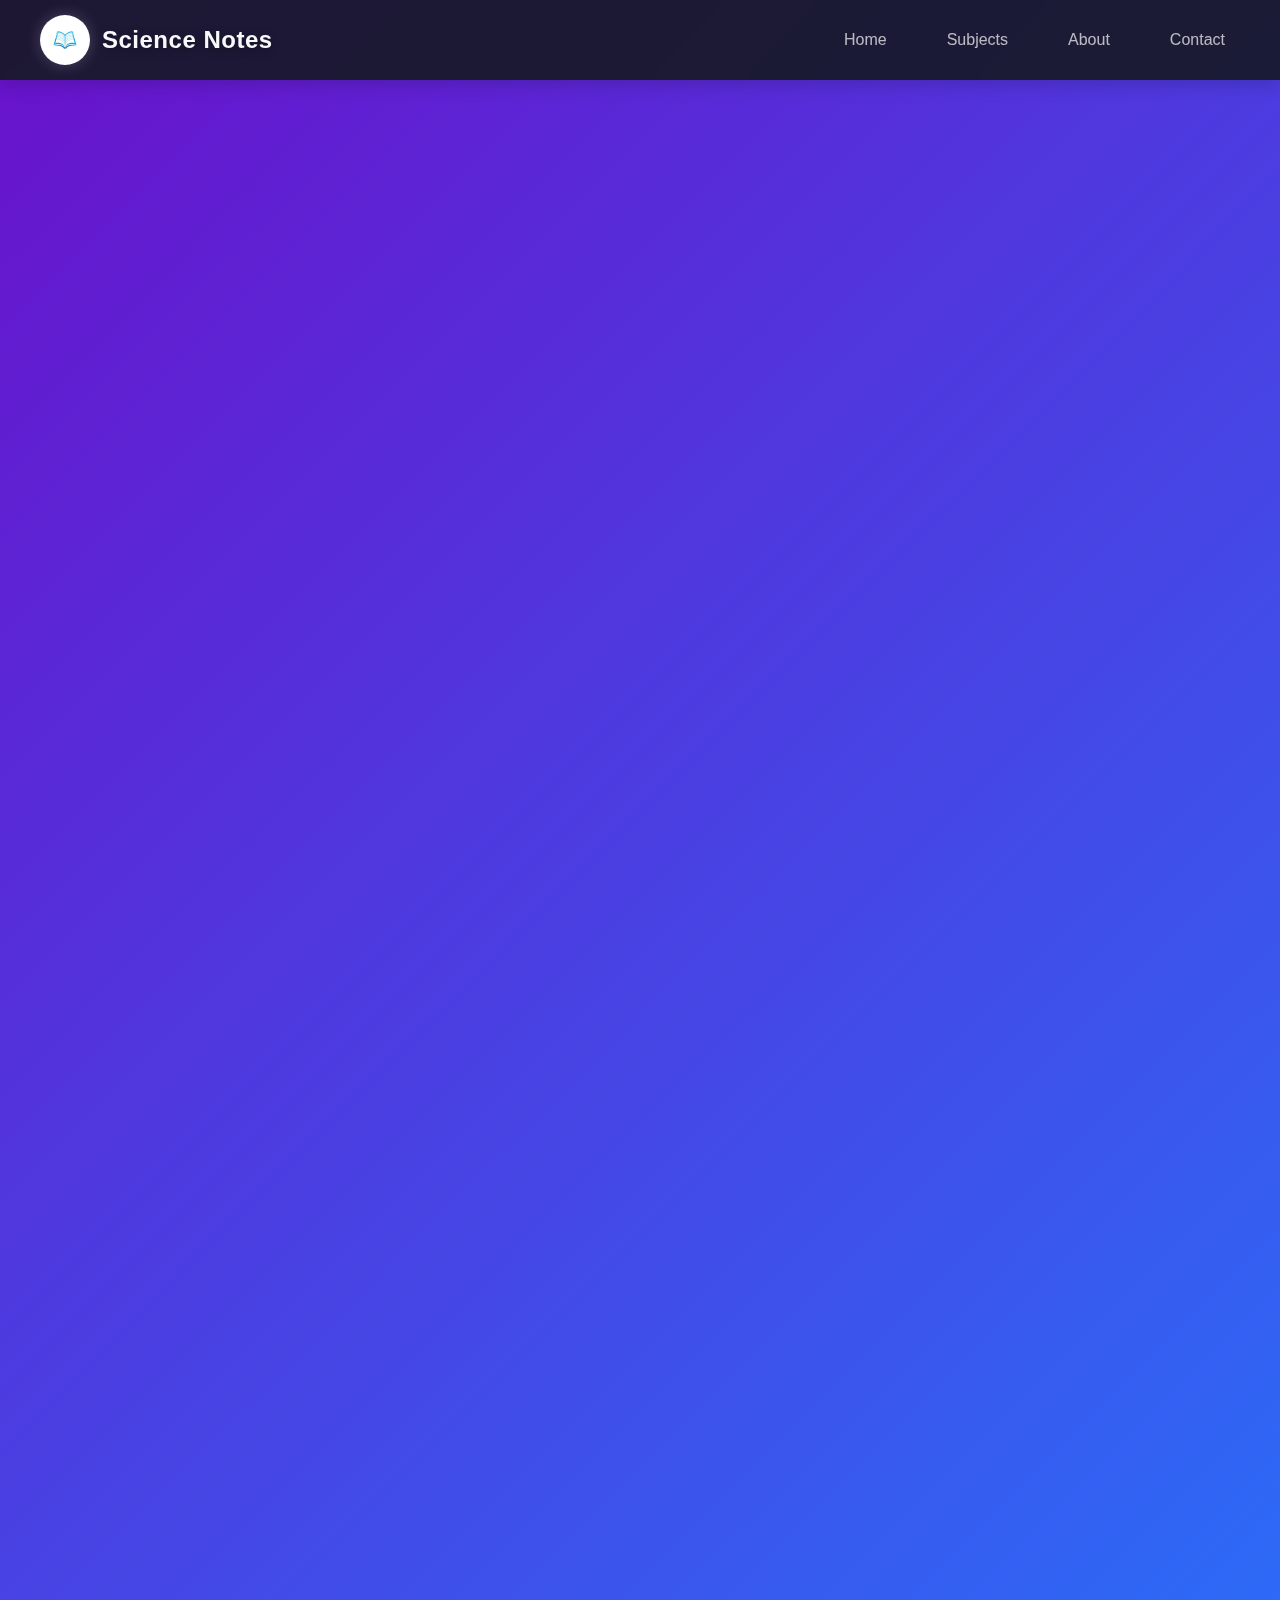
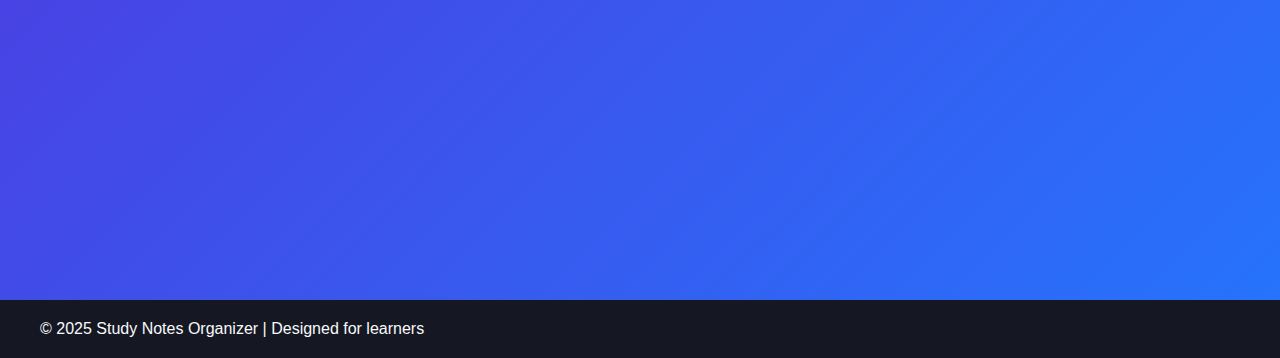
<file: science-notes.html>
<!DOCTYPE html>
<html lang="en">
<head>
    <meta charset="UTF-8">
    <meta name="viewport" content="width=device-width, initial-scale=1.0">
    <title>Science Notes - Study Notes Organizer</title>
    <link rel="stylesheet" href="style.css">
</head>
<body>
    <div class="page-wrapper">
        <header>
            <div class="logo-container">
                <img src="2tuju-19.jpg" alt="Study Notes Logo" class="logo">
                <h1 class="title-text">Science Notes</h1>
            </div>
            <nav>
                <ul>
                    <li><a href="index.html"> Home</a></li>
                    <li><a href="subjects.html"> Subjects</a></li>
                    <li><a href="about.html"> About</a></li>
                    <li><a href="contact.html"> Contact</a></li>
                </ul>
            </nav>
        </header>
        <section class="content-card fade-in">
            <div class="subject-header">
                <h2>Science</h2>
            </div>
             <div class="topic-section">
                <div class="expandable-heading">
                <h3><i class="fas fa-chevron-down"></i> Physics</h3>
                </div>
                <div class="topic-content">
                    <div class="concept-card">
                        <h4>Newton's Laws of Motion</h4>
                        <div class="concept-item">
                            <span class="concept-number">1</span>
                            <div>
                                <p><strong>First Law:</strong> An object at rest stays at rest, and an object in motion stays in motion with the same speed and direction unless acted upon by an unbalanced force.</p>
                                <p class="example">Example: A book on a table stays in place until pushed.</p>
                            </div>
                        </div>
                        <div class="concept-item">
                            <span class="concept-number">2</span>
                            <div>
                                <p><strong>Second Law:</strong> Force = Mass × Acceleration (F = ma).</p>
                                <p class="example">Example: A heavier object requires more force to accelerate at the same rate as a lighter object.</p>
                            </div>
                        </div>
                        <div class="concept-item">
                            <span class="concept-number">3</span>
                            <div>
                                <p><strong>Third Law:</strong> For every action, there is an equal and opposite reaction.</p>
                                <p class="example">Example: When you jump, you push down on the ground, and the ground pushes up on you.</p>
                            </div>
                        </div>
                    </div>
                    <div class="formula-box">
                        <h4>Key Formulas:</h4>
                        <p>Velocity: <span class="formula">v = d/t</span></p>
                        <p>Force: <span class="formula">F = ma</span></p>
                        <p>Gravitational Force: <span class="formula">F = G(m₁m₂/r²)</span></p>
                    </div>
                </div>
            </div>
            <div class="topic-section">
                <div class="expandable-heading">
                    <h3><i class="fas fa-chevron-down"></i> Chemistry</h3>
                </div>
                <div class="topic-content">
                    <p><strong>Chemical Bonds:</strong> Forces that hold atoms together in molecules.</p>
                    
                    <div class="concept-comparison">
                        <div class="concept-box">
                            <h4>Ionic Bonds</h4>
                            <p>Transfer of electrons between atoms</p>
                            <p>Forms between metals and non-metals</p>
                            <p>Example: Sodium Chloride (NaCl)</p>
                        </div>
                        <div class="concept-box">
                            <h4>Covalent Bonds</h4>
                            <p>Sharing of electrons between atoms</p>
                            <p>Forms between non-metals</p>
                            <p>Example: Water (H₂O)</p>
                        </div>
                    </div>                   
                    <div class="periodic-table-section">
                        <h4>Periodic Table:</h4>
                        <p>Elements are arranged by atomic number (number of protons).</p>
                        <p>Groups (columns) have similar chemical properties.</p>
                        <p>Periods (rows) show trends in properties.</p>
                        <div class="periodic-highlighted">
                            <span class="element alkali-metal">Li</span>
                            <span class="element noble-gas">He</span>
                            <span class="element transition-metal">Fe</span>
                            <span class="element non-metal">C</span>
                            <p>Elements are classified into groups with similar properties</p>
                        </div>
                    </div>
                </div>
            </div>
             <div class="topic-section">
                <div class="expandable-heading">
                    <h3><i class="fas fa-chevron-down"></i> Biology</h3>
                </div>
                <div class="topic-content">
                    <div class="concept-card">
                        <h4>Cell Theory</h4>
                        <ul>
                            <li>All living things are made of cells</li>
                            <li>Cells are the basic unit of structure and function in living things</li>
                            <li>All cells come from pre-existing cells</li>
                        </ul>
                    </div>
                    <div class="concept-diagram">
                        <h4>DNA Structure:</h4>
                        <div class="dna-model">
                            <div class="dna-helix"></div>
                        </div>
                        <p>DNA (Deoxyribonucleic Acid) is a molecule that carries genetic information.</p>
                        <p>It has a double helix structure with nucleotide base pairs.</p>
                        <p>The four bases are: Adenine (A), Thymine (T), Guanine (G), and Cytosine (C).</p>
                        <p>A pairs with T, and G pairs with C.</p>
                    </div>
                    
                    <div class="concept-card">
                        <h4>Photosynthesis:</h4>
                        <p>Process by which plants convert light energy into chemical energy.</p>
                        <p class="formula">6CO₂ + 6H₂O + Light Energy → C₆H₁₂O₆ + 6O₂</p>
                    </div>
                </div>
            </div>
            <div class="study-tips">
                <h3> Study Tips</h3>
                <ul>
                    <li>Draw diagrams to visualize concepts</li>
                    <li>Create mind maps to connect related ideas</li>
                    <li>Perform simple experiments to understand principles</li>
                    <li>Relate scientific concepts to everyday life</li>
                </ul>
            </div>
        </section>
        <footer>
            <div class="footer-content">
                <p>&copy; 2025 Study Notes Organizer | Designed for learners</p>
                <div class="social-icons">
                    <a href="#"><i class="fab fa-facebook"></i></a>
                    <a href="#"><i class="fab fa-twitter"></i></a>
                    <a href="#"><i class="fab fa-instagram"></i></a>
                </div>
            </div>
        </footer>
    </div>
    <script src="script.js"></script>
</body>
</html>
</file>
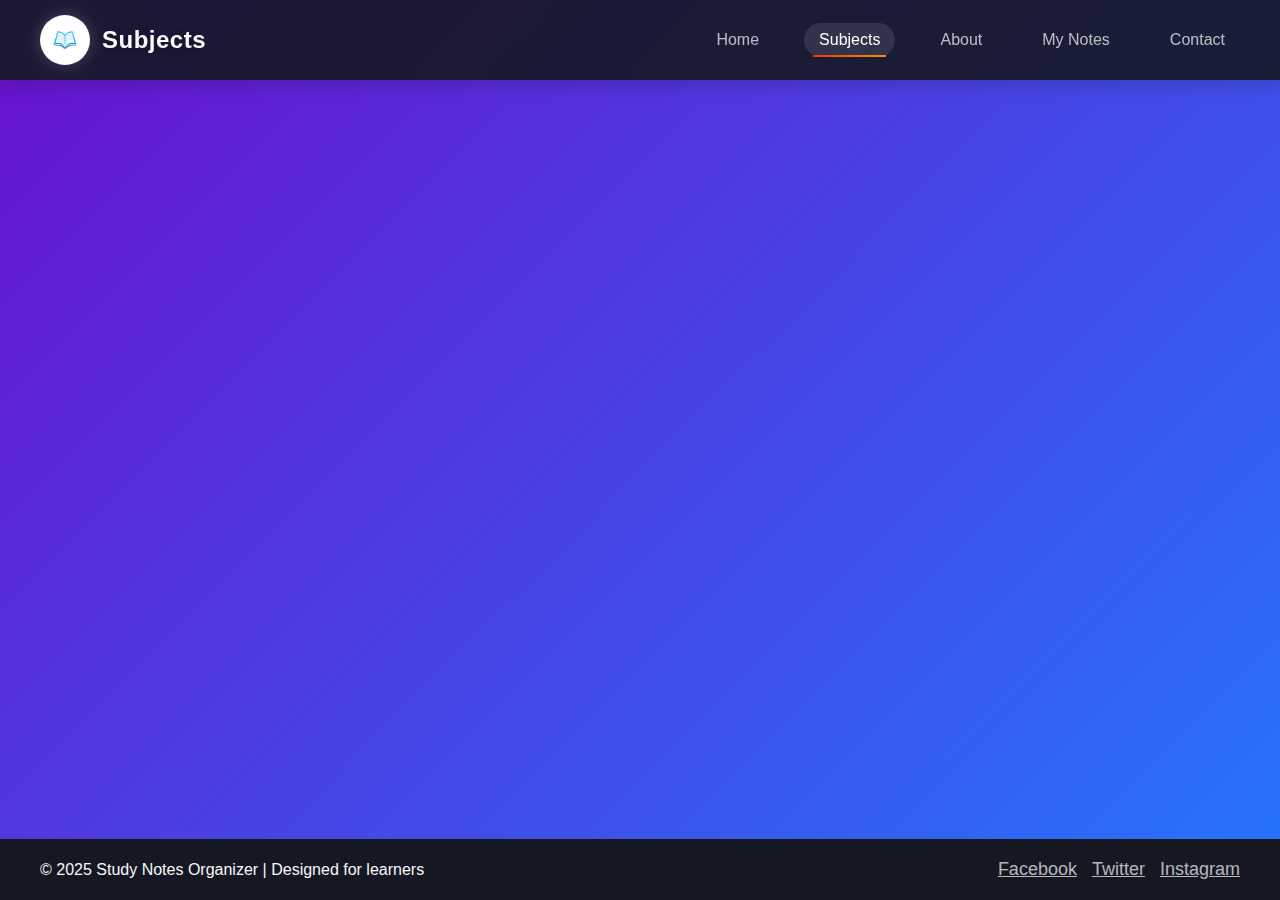
<file: subjects.html>
<!DOCTYPE html>
<html lang="en">
<head>
    <meta charset="UTF-8">
    <meta name="viewport" content="width=device-width, initial-scale=1.0">
    <title>Subjects - Study Notes Organizer</title>
    <link rel="stylesheet" href="style.css">
</head>
<body>
    <div class="page-wrapper">
        <header>
            <div class="logo-container">
                <img src="2tuju-19.jpg" alt="Study Notes Logo" class="logo">
                <h1 class="title-text">Subjects</h1>
            </div>
            <nav>
                <ul>
                    <li><a href="index.html">Home</a></li>
                    <li><a href="subjects.html" class="active">Subjects</a></li>
                    <li><a href="about.html">About</a></li>
                    <li><a href="my-notes.html">My Notes</a></li>
                    <li><a href="contact.html">Contact</a></li>
                </ul>
            </nav>
        </header>

        <section class="content-card fade-in">
            <h2>Select a Subject</h2>
            <div class="options-container stagger-animation">
                <a href="math-notes.html" class="option-button slide-left">Mathematics</a>
                <a href="science-notes.html" class="option-button slide-right">Science</a>
                <a href="history-notes.html" class="option-button slide-left">History</a>
                <a href="geography-notes.html" class="option-button slide-right">Geography</a>
                <a href="english-notes.html" class="option-button slide-left">English</a>
            </div>
        </section>

        <footer>
            <div class="footer-content">
                <p>&copy; 2025 Study Notes Organizer | Designed for learners</p>
                <div class="social-icons">
                    <a href="#">Facebook</a>
                    <a href="#">Twitter</a>
                    <a href="#">Instagram</a>
                </div>
            </div>
        </footer>
    </div>
    <script src="script.js"></script>
</body>
</html>
</file>
<file: style.css>
* {
    margin: 0;
    padding: 0;
    box-sizing: border-box;
}

:root {
    --primary-gradient: linear-gradient(135deg, #6a11cb, #2575fc);
    --secondary-gradient: linear-gradient(135deg, #f83600, #fe8c00);
    --text-gradient: linear-gradient(45deg, #FF3366, #FF9933);
    --card-bg: rgba(255, 255, 255, 0.95);
    --dark-bg: #151823;
    --text-light: #f8f9fa;
    --text-dark: #333;
    --shadow: 0 10px 30px rgba(0, 0, 0, 0.15);
    --border-radius: 15px;
}


body {
    font-family: 'Poppins', sans-serif;
    background: var(--primary-gradient);
    color: var(--text-dark);
    overflow-x: hidden;
}
.page-wrapper {
    min-height: 100vh;
    display: flex;
    flex-direction: column;
}

header {
    position: fixed;
    top: 0;
    width: 100%;
    background: rgba(21, 24, 35, 0.9);
    backdrop-filter: blur(10px);
    padding: 15px 40px;
    display: flex;
    justify-content: space-between;
    align-items: center;
    z-index: 1000;
    box-shadow: 0 2px 20px rgba(0, 0, 0, 0.2);
    transition: all 0.3s ease;
}

header.scrolled {
    padding: 10px 40px;
    background: rgba(21, 24, 35, 0.95);
}

.logo-container {
    display: flex;
    align-items: center;
    gap: 12px;
}

.logo {
    width: 50px;
    height: 50px;
    border-radius: 50%;
    box-shadow: 0 0 15px rgba(255, 255, 255, 0.2);
    transition: transform 0.5s, box-shadow 0.5s;
}

.logo:hover {
    transform: rotate(360deg);
    box-shadow: 0 0 20px rgba(255, 255, 255, 0.4);
}

.title-text {
    color: var(--text-light);
    font-size: 24px;
    font-weight: 700;
    letter-spacing: 0.5px;
    text-shadow: 0 2px 10px rgba(0, 0, 0, 0.3);
}

nav ul {
    display: flex;
    gap: 30px;
    list-style: none;
}

nav ul li a {
    color: rgba(255, 255, 255, 0.7);
    text-decoration: none;
    font-size: 16px;
    font-weight: 500;
    padding: 8px 15px;
    border-radius: 30px;
    transition: all 0.3s;
    position: relative;
    display: flex;
    align-items: center;
    gap: 6px;
}

nav ul li a::after {
    content: '';
    position: absolute;
    bottom: 0;
    left: 50%;
    width: 0;
    height: 2px;
    background: linear-gradient(to right, #f83600, #fe8c00);
    transition: width 0.3s, left 0.3s;
}

nav ul li a:hover {
    color: white;
}

nav ul li a:hover::after {
    width: 80%;
    left: 10%;
}

nav ul li a.active {
    color: white;
    background: rgba(255, 255, 255, 0.1);
}

nav ul li a.active::after {
    width: 80%;
    left: 10%;
}

.menu-toggle {
    display: none;
    color: white;
    font-size: 24px;
    cursor: pointer;
}

.hero {
    min-height: 100vh;
    display: flex;
    align-items: center;
    justify-content: center;
    text-align: center;
    padding: 100px 20px;
    position: relative;
    overflow: hidden;
}

.hero::before {
    content: '';
    position: absolute;
    top: 0;
    left: 0;
    width: 100%;
    height: 100%;
    opacity: 0.05;
    z-index: -1;
}

.hero-content {
    max-width: 800px;
    z-index: 1;
}

.hero h2 {
    font-size: 48px;
    font-weight: 700;
    margin-bottom: 20px;
    background: var(--text-gradient);
    text-shadow: 0 5px 15px rgba(0, 0, 0, 0.2);
}

.subtitle {
    font-size: 22px;
    color: var(--text-light);
    margin-bottom: 40px;
    opacity: 0.9;
}

.action-button {
    background: var(--secondary-gradient);
    padding: 16px 32px;
    font-size: 18px;
    font-weight: 600;
    color: white;
    border-radius: 50px;
    text-decoration: none;
    transition: all 0.3s;
    display: inline-flex;
    align-items: center;
    gap: 10px;
    box-shadow: 0 10px 20px rgba(0, 0, 0, 0.2);
    position: relative;
    overflow: hidden;
    z-index: 1;
}

.action-button::before {
    content: '';
    position: absolute;
    top: 0;
    left: 0;
    width: 100%;
    height: 100%;
    background: linear-gradient(45deg, #ff3366, #ff9933);
    z-index: -1;
    opacity: 0;
    transition: opacity 0.3s;
}

.action-button:hover {
    transform: translateY(-5px);
    box-shadow: 0 15px 25px rgba(0, 0, 0, 0.3);
}

.action-button:hover::before {
    opacity: 1;
}


.features {
    display: flex;
    flex-wrap: wrap;
    justify-content: center;
    gap: 30px;
    padding: 80px 20px;
    background: linear-gradient(180deg, rgba(21, 24, 35, 0.9), rgba(21, 24, 35, 0.7));
}
.feature-card {
    flex: 1;
    min-width: 280px;
    max-width: 350px;
    background: var(--card-bg);
    padding: 30px;
    border-radius: var(--border-radius);
    box-shadow: var(--shadow);
    text-align: center;
    transition: transform 0.3s, box-shadow 0.3s;
    position: relative;
    overflow: hidden;
    z-index: 1;
}
.feature-card::before {
    content: '';
    position: absolute;
    top: 0;
    left: 0;
    width: 100%;
    height: 5px;
    background: var(--secondary-gradient);
}
.feature-card:hover {
    transform: translateY(-10px);
    box-shadow: 0 15px 30px rgba(0, 0, 0, 0.2);
}

.feature-icon {
    font-size: 48px;
    margin-bottom: 20px;
    background: var(--text-gradient);
  
}

.feature-card h3 {
    font-size: 22px;
    margin-bottom: 15px;
    color: var(--text-dark);
}

.feature-card p {
    color: #666;
    line-height: 1.6;
}

.content-card {
    max-width: 800px;
    margin: 120px auto 80px;
    background: var(--card-bg);
    padding: 40px;
    border-radius: var(--border-radius);
    box-shadow: var(--shadow);
    position: relative;
    z-index: 1;
}

.content-card h2 {
    color: var(--text-dark);
    font-size: 30px;
    margin-bottom: 20px;
    padding-bottom: 10px;
    border-bottom: 2px solid #eee;
    position: relative;
}

.content-card h2::after {
    content: '';
    position: absolute;
    bottom: -2px;
    left: 0;
    width: 100px;
    height: 2px;
    background: var(--secondary-gradient);
}

.content-card p {
    margin-bottom: 15px;
    line-height: 1.7;
    color: #444;
}

.content-card strong {
    color: #222;
    font-weight: 600;
}

.options-container {
    display: grid;
    grid-template-columns: repeat(auto-fit, minmax(250px, 1fr));
    gap: 20px;
    margin-top: 30px;
}

.option-button {
    background: linear-gradient(135deg, #4b6cb7, #182848);
    padding: 20px;
    font-size: 18px;
    font-weight: 600;
    color: white;
    border-radius: var(--border-radius);
    text-decoration: none;
    display: flex;
    align-items: center;
    justify-content: center;
    gap: 10px;
    text-align: center;
    transition: transform 0.3s, box-shadow 0.3s;
    box-shadow: 0 5px 15px rgba(0, 0, 0, 0.1);
    position: relative;
    overflow: hidden;
    z-index: 1;
}

.option-button::before {
    content: '';
    position: absolute;
    top: 0;
    left: 0;
    width: 100%;
    height: 100%;
    background: linear-gradient(135deg, #6a11cb, #2575fc);
    z-index: -1;
    opacity: 0;
    transition: opacity 0.3s;
}

.option-button:hover {
    transform: translateY(-5px);
    box-shadow: 0 10px 20px rgba(0, 0, 0, 0.2);
}

.option-button:hover::before {
    opacity: 1;
}

.option-button i {
    font-size: 24px;
}

footer {
    background: var(--dark-bg);
    color: var(--text-light);
    padding: 20px;
    text-align: center;
    margin-top: auto;
}

.footer-content {
    display: flex;
    justify-content: space-between;
    align-items: center;
    max-width: 1200px;
    margin: 0 auto;
}

.social-icons {
    display: flex;
    gap: 15px;
}

.social-icons a {
    color: rgba(255, 255, 255, 0.7);
    font-size: 18px;
    transition: all 0.3s;
}

.social-icons a:hover {
    color: white;
    transform: translateY(-3px);
}

@keyframes fadeIn {
    from {
        opacity: 0;
        transform: translateY(30px);
    }

    to {
        opacity: 1;
        transform: translateY(0);
    }
}

@keyframes slideInLeft {
    from {
        opacity: 0;
        transform: translateX(-50px);
    }

    to {
        opacity: 1;
        transform: translateX(0);
    }
}

@keyframes slideInRight {
    from {
        opacity: 0;
        transform: translateX(50px);
    }

    to {
        opacity: 1;
        transform: translateX(0);
    }
}

@keyframes zoomIn {
    from {
        opacity: 0;
        transform: scale(0.8);
    }

    to {
        opacity: 1;
        transform: scale(1);
    }
}

@keyframes float {
    0% {
        transform: translateY(0px);
    }

    50% {
        transform: translateY(-10px);
    }

    100% {
        transform: translateY(0px);
    }
}

.fade-in {
    opacity: 0;
    animation: fadeIn 1s ease-out forwards;
}

.slide-left {
    opacity: 0;
    animation: slideInLeft 1s ease-out forwards;
}

.slide-right {
    opacity: 0;
    animation: slideInRight 1s ease-out forwards;
}

.zoom-in {
    opacity: 0;
    animation: zoomIn 1s ease-out forwards;
}

.float {
    animation: float 3s ease-in-out infinite;
}

.stagger-animation > *:nth-child(1) { animation-delay: 0.1s; }
.stagger-animation > *:nth-child(2) { animation-delay: 0.3s; }
.stagger-animation > *:nth-child(3) { animation-delay: 0.5s; }
.stagger-animation > *:nth-child(4) { animation-delay: 0.7s; }
.stagger-animation > *:nth-child(5) { animation-delay: 0.9s; }

/* Responsive Design */
@media (max-width: 992px) {
    header {
        padding: 15px 20px;
    }

    .title-text {
        font-size: 20px;
    }

    .hero h2 {
        font-size: 36px;
    }

    .subtitle {
        font-size: 18px;
    }
}

@media (max-width: 768px) {
    .menu-toggle {
        display: block;
    }

    nav {
        position: fixed;
        top: 80px;
        right: -100%;
        background: var(--dark-bg);
        width: 280px;
        height: calc(100vh - 80px);
        transition: right 0.3s;
        box-shadow: -5px 0 15px rgba(0, 0, 0, 0.1);
    }

    nav.active {
        right: 0;
    }

    nav ul {
        flex-direction: column;
        padding: 20px;
        gap: 15px;
    }

    nav ul li a {
        display: block;
        padding: 12px 15px;
    }

    .hero h2 {
        font-size: 32px;
    }

    .subtitle {
        font-size: 16px;
    }

    .content-card {
        margin: 100px 20px 60px;
        padding: 30px;
    }

    .feature-card {
        min-width: 100%;
    }

    .footer-content {
        flex-direction: column;
        gap: 15px;
    }
}

@media (max-width: 480px) {
    .logo {
        width: 40px;
        height: 40px;
    }

    .title-text {
        font-size: 18px;
    }

    .hero h2 {
        font-size: 28px;
    }

    .action-button {
        padding: 14px 24px;
        font-size: 16px;
    }

    .content-card {
        padding: 20px;
    }
}

/* Login and Register Styles */
.form-group {
    margin-bottom: 20px;
}

.form-group label {
    display: block;
    margin-bottom: 8px;
    font-weight: 600;
    color: #444;
}

.form-group input,
.form-group textarea,
.form-group select {
    width: 100%;
    padding: 12px;
    border: 1px solid #ddd;
    border-radius: 8px;
    font-family: 'Poppins', sans-serif;
    font-size: 16px;
    transition: border-color 0.3s;
}

.form-group input:focus,
.form-group textarea:focus,
.form-group select:focus {
    border-color: #2575fc;
    outline: none;
    box-shadow: 0 0 0 2px rgba(37, 117, 252, 0.2);
}

.error-message {
    color: #ff3366;
    font-size: 14px;
    margin-top: 5px;
    display: block;
}

.register-link,
.login-link {
    margin-top: 20px;
    text-align: center;
}

.register-link a,
.login-link a {
    color: #2575fc;
    text-decoration: none;
    font-weight: 600;
    transition: color 0.3s;
}

.register-link a:hover,
.login-link a:hover {
    color: #6a11cb;
    text-decoration: underline;
}

.notes-section {
    margin-bottom: 40px;
    padding-bottom: 30px;
    border-bottom: 1px solid #eee;
}

.notes-section:last-child {
    border-bottom: none;
}

.note-card {
    background: white;
    border-radius: 10px;
    box-shadow: 0 5px 15px rgba(0, 0, 0, 0.08);
    padding: 20px;
    margin-bottom: 20px;
    transition: transform 0.3s, box-shadow 0.3s;
    position: relative;
}

.note-card:hover {
    transform: translateY(-5px);
    box-shadow: 0 10px 20px rgba(0, 0, 0, 0.15);
}

.note-card h4 {
    margin-bottom: 10px;
    color: #333;
    font-size: 20px;
}

.note-info {
    display: flex;
    justify-content: space-between;
    margin-bottom: 10px;
    font-size: 14px;
    color: #666;
}

.note-subject {
    background: linear-gradient(135deg, #6a11cb, #2575fc);
    color: white;
    padding: 3px 10px;
    border-radius: 15px;
    font-size: 12px;
}

.note-date {
    font-style: italic;
}
.delete-button {
    background: linear-gradient(135deg, #bd8593, #ff6b6b);
    border: none;
    color: white;
    padding: 5px 10px;
    border-radius: 5px;
    cursor: pointer;
    font-size: 14px;
    position: absolute;
    top: 20px;
    right: 20px;
    transition: all 0.3s;
}
.delete-button:hover {
    background: linear-gradient(135deg, #ff6b6b, #ff3366);
    transform: scale(1.05);
}
#loginPrompt {
    text-align: center;
    padding: 50px 0;
}
#loginPrompt p {
    font-size: 18px;
}
#loginPrompt a {
    color: #2575fc;
    font-weight: 600;
    text-decoration: none;
}
#loginPrompt a:hover {
    text-decoration: underline;
}
.result-box {
    background: #f8f9fa;
    border-radius: 10px;
    padding: 15px;
    margin-top: 15px;
    max-height: 300px;
    overflow-y: auto;
}
.search-result {
    background: white;
    border-radius: 8px;
    padding: 15px;
    margin-bottom: 10px;
    box-shadow: 0 3px 8px rgba(0, 0, 0, 0.05);
}
.search-result h5 {
    margin-bottom: 5px;
    color: #333;
}
textarea {
    resize: vertical;
    min-height: 120px;
}
</file>
